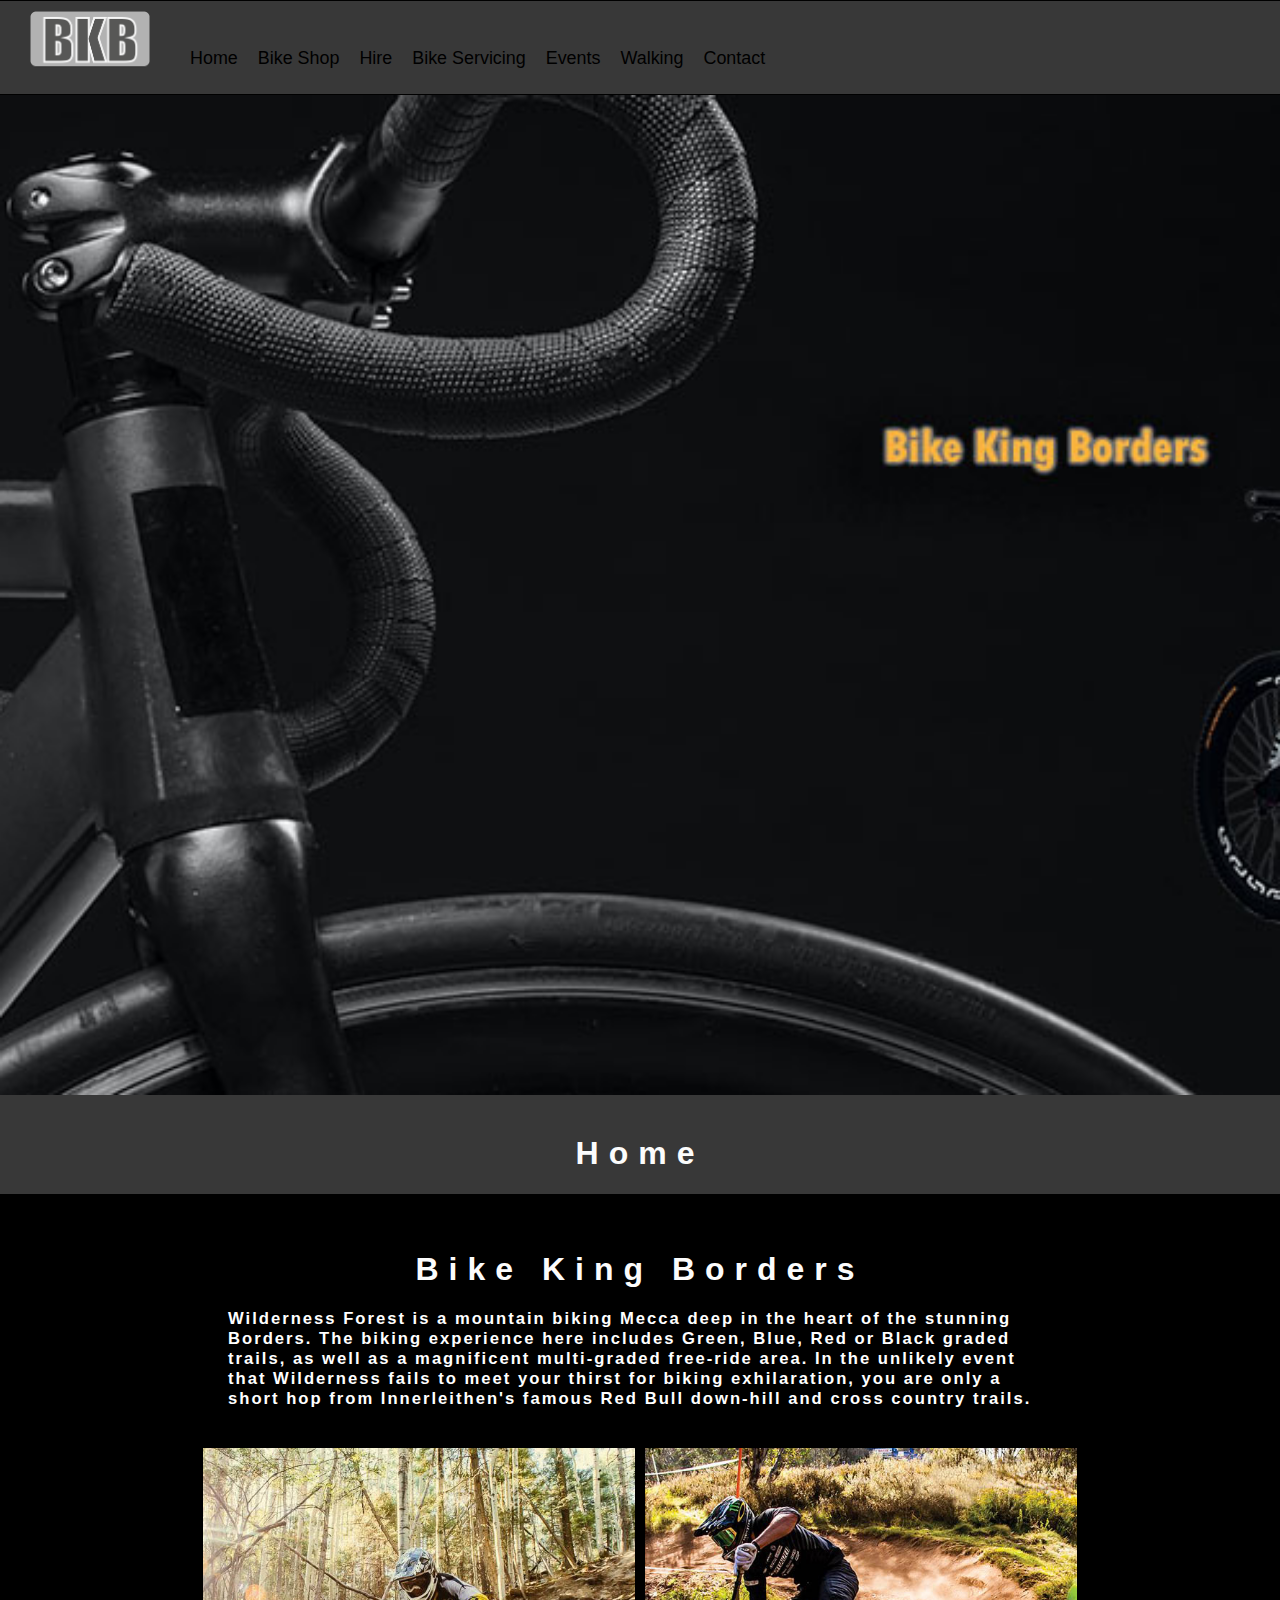
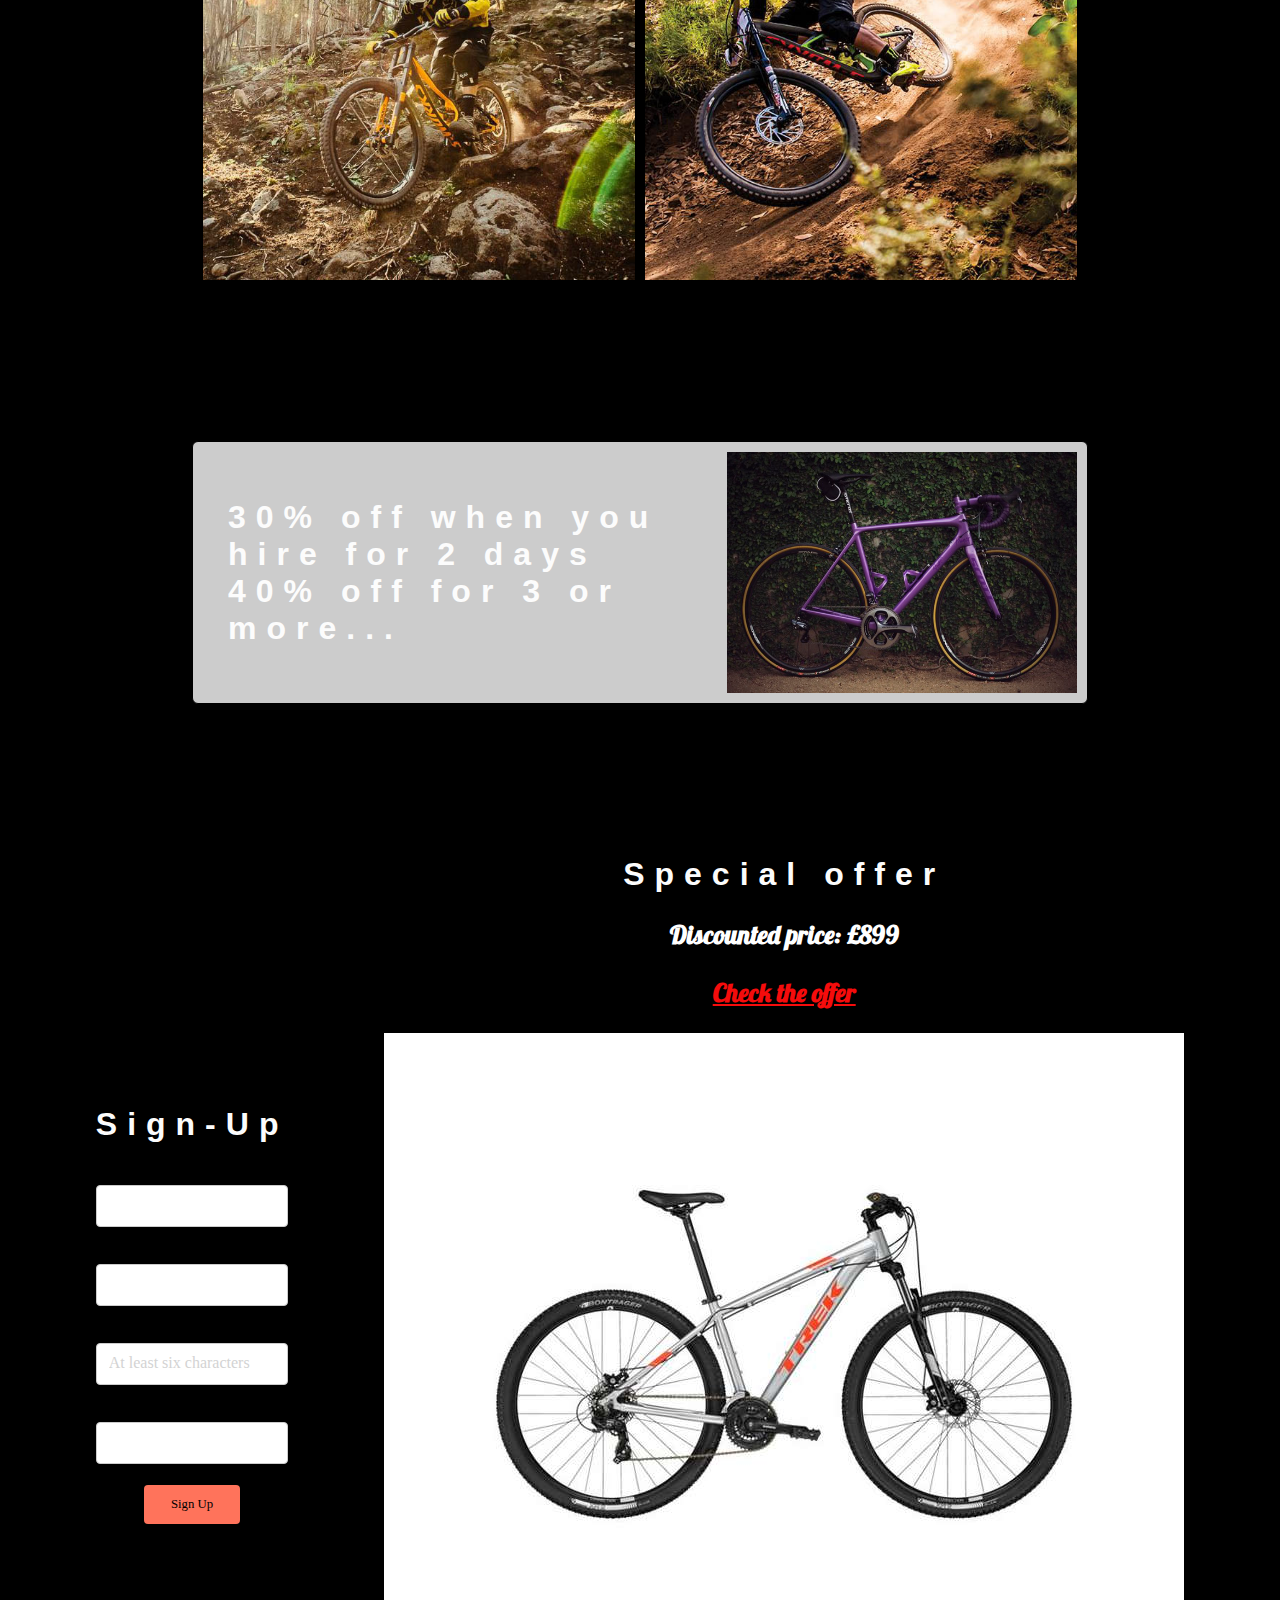
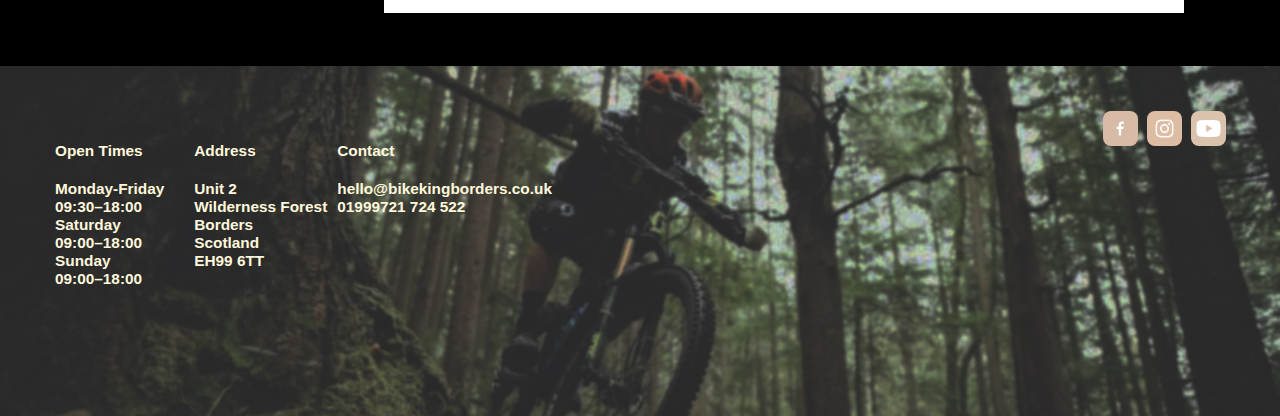
<file: index.html>
<!DOCTYPE html>
<html lang="en">
<head>
    <meta charset="UTF-8">
    <meta http-equiv="X-UA-Compatible" content="IE=edge">
    <meta name="viewport" content="width=device-width, initial-scale=1.0">
    <link href="https://fonts.googleapis.com/css2?family=Pushster&display=swap" rel="stylesheet">
    <title>Home Page</title>
    <meta name="author" content="Liviu Silaghi">
    <meta name="keywords" content="HTML, CSS, PHP">
    <meta name="description" content="bike king borders, bikes for hire, mountain bikes, road bikes, Child's Bikes">
    <link rel="stylesheet" href="styles.css">

</head>
    <main>
        <nav>
            <div class="bkbLogo">
                <img src="images/bkbNewLogo.png" id="bkblogo" alt="bkblogo" style = "max-width: 120px; max-height: 120px;margin-left: 30px;margin-right: 30px;">
            </div>
            <a href="index.html">Home</a> 
            <a href="bikeshop.html">Bike Shop</a>
            <a href="hire.html">Hire</a> 
            <a href="servicing.html">Bike Servicing</a>
            <a href="events.php">Events</a>
            <a href="walking.html">Walking</a>
            <a href="contact.html">Contact</a>
        </nav>

        <header>
            <div class="header">
                
            </div>
        </header>
            
                <h1>Home</h1>

        <section>
            <div class="trailsection">
                <div class="trailtext">
                    <h1>Bike King Borders</h1>
                    <h2>
                        Wilderness Forest is a mountain biking Mecca deep in the heart of the stunning Borders. The biking experience here includes Green,
                        Blue, Red or Black graded trails, as well as a magnificent multi-graded free-ride area. In the unlikely event that Wilderness fails to 
                        meet your thirst for biking exhilaration, you are only a short hop from Innerleithen's famous Red Bull down-hill and cross country trails. 
                    </h2>
                </div>

                <div class="trailimages">
                    <img src="images/trailimage1.jpg" id="trailimage1" alt="Riding in the forrest" style ="width: 50%;">
                    <img src="images/trailimage3.jpg" id="trailimage3" alt="Riding in the Forrest 2" style ="width: 50%;"> 
                </div>

            </div>
            <div class="newsletter">
                <div class="newsletterstext">
                    <h1>30% off when you hire for 2 days 40% off for 3 or more...</h1>
                </div>
                    <img src="images/bike8.jpg" id="bike8" alt="purple road bike">
            </div>
            <div class="offersection">
                    <div class="theform">
                        <form class="registerForm" action="mailto:ss.liviu@hotmail.com" method="post">
                            <h1>Sign-Up</h1>
                            <label for="text">Your name</label>
                            <input type="text" name="fn" id="name" class="formField">
                            <label for="email">Email </label>
                            <input type="text" name="email" id="email" class="formField" required>
                            <label for="password">Password </label>
                            <input type="text" name="email" id="password" placeholder="At least six characters" class="formField" required>
                            <label for="password">Re-enter password</label> 
                            <input type="text" name="password" id="repassword" class="formField" required>
                            <input type="submit" name="submit" id="text" value="Sign Up" class="formSubmit">
                        </form>
                    </div>
                    <div class="offer">
                        <h1>Special offer</h1>
                        <h3>Discounted price: £899</h3>
                        <div class="trip">
                            <h3><a href="bikeshop.html" target="_blank">Check the offer</a></h3>
                        </div>
                        <img src="images/adultbike5.jpg" alt="Silver Mountain Bike" id="adultbike2">
                    </div>
                
                
            </div>
        </section>
        <footer>
            <div class="info">
                <div class="open">
                    <div class="openDays">
                        <h4>Open Times</h4>
                        <h4>Monday-Friday<br>
                            09:30–18:00<br>
                            Saturday<br>
                            09:00–18:00<br>
                            Sunday<br>
                            09:00–18:00</h4>
                    </div>
                </div>
                <div class="address">
                    <div class="location">
                        <h4>Address</h4>
                        <h4>Unit 2 <br>
                            Wilderness Forest<br>
                            Borders<br>
                            Scotland<br>
                            EH99 6TT</h4>
                    </div>
                </div>
                <div class="contact">
                    <h4>Contact</h4>
                    <h4>hello@bikekingborders.co.uk<br>
                        01999721 724 522</h4>
                </div>
            </div>
            <div class="logos">
                <img src="images/FBicon.jfif" alt="Facebook" id="FB" style = "height: 35px;">
                <img src="images/INicon.jfif" alt="Instagram" id="IN" style = "height: 35px;">
                <img src="images/YTicon.jfif" alt="YouTube" id="YT" style = "height: 35px;">
            </div>
        </footer>
    </main>

</html>
</file>
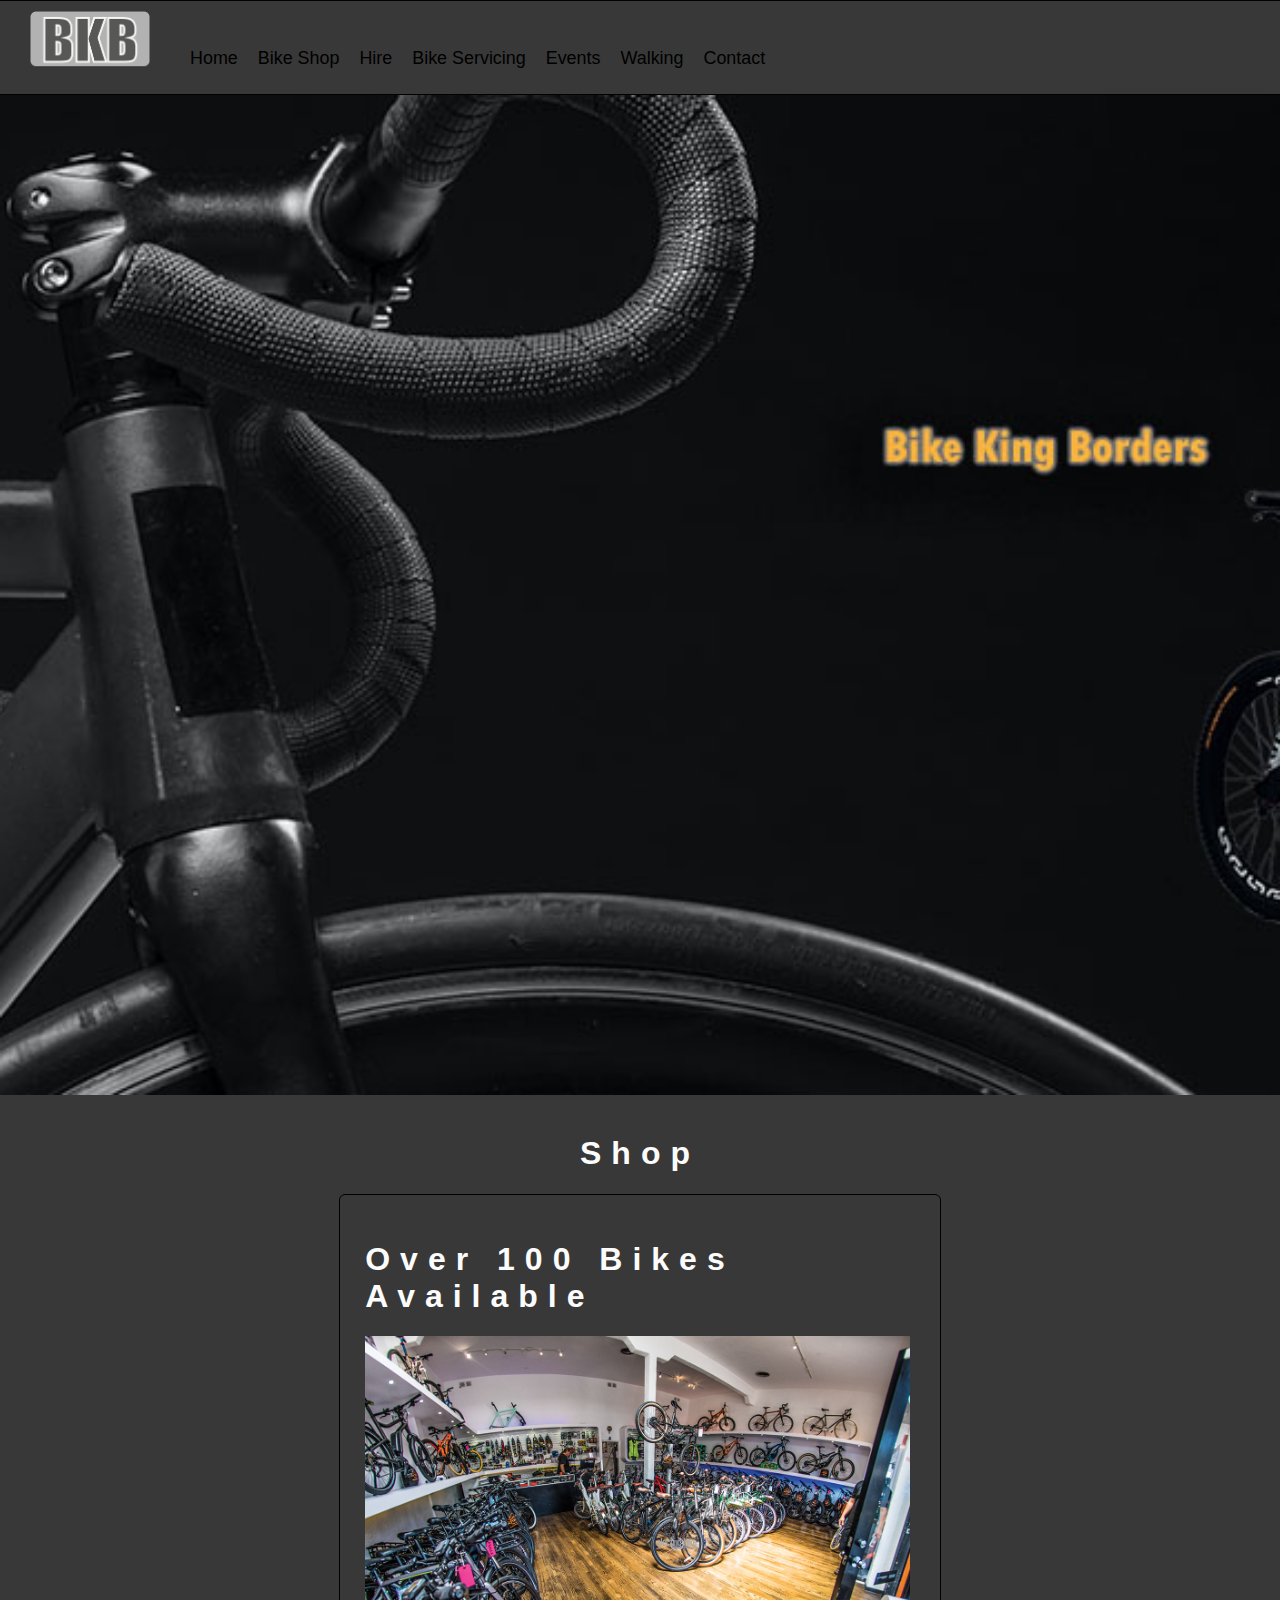
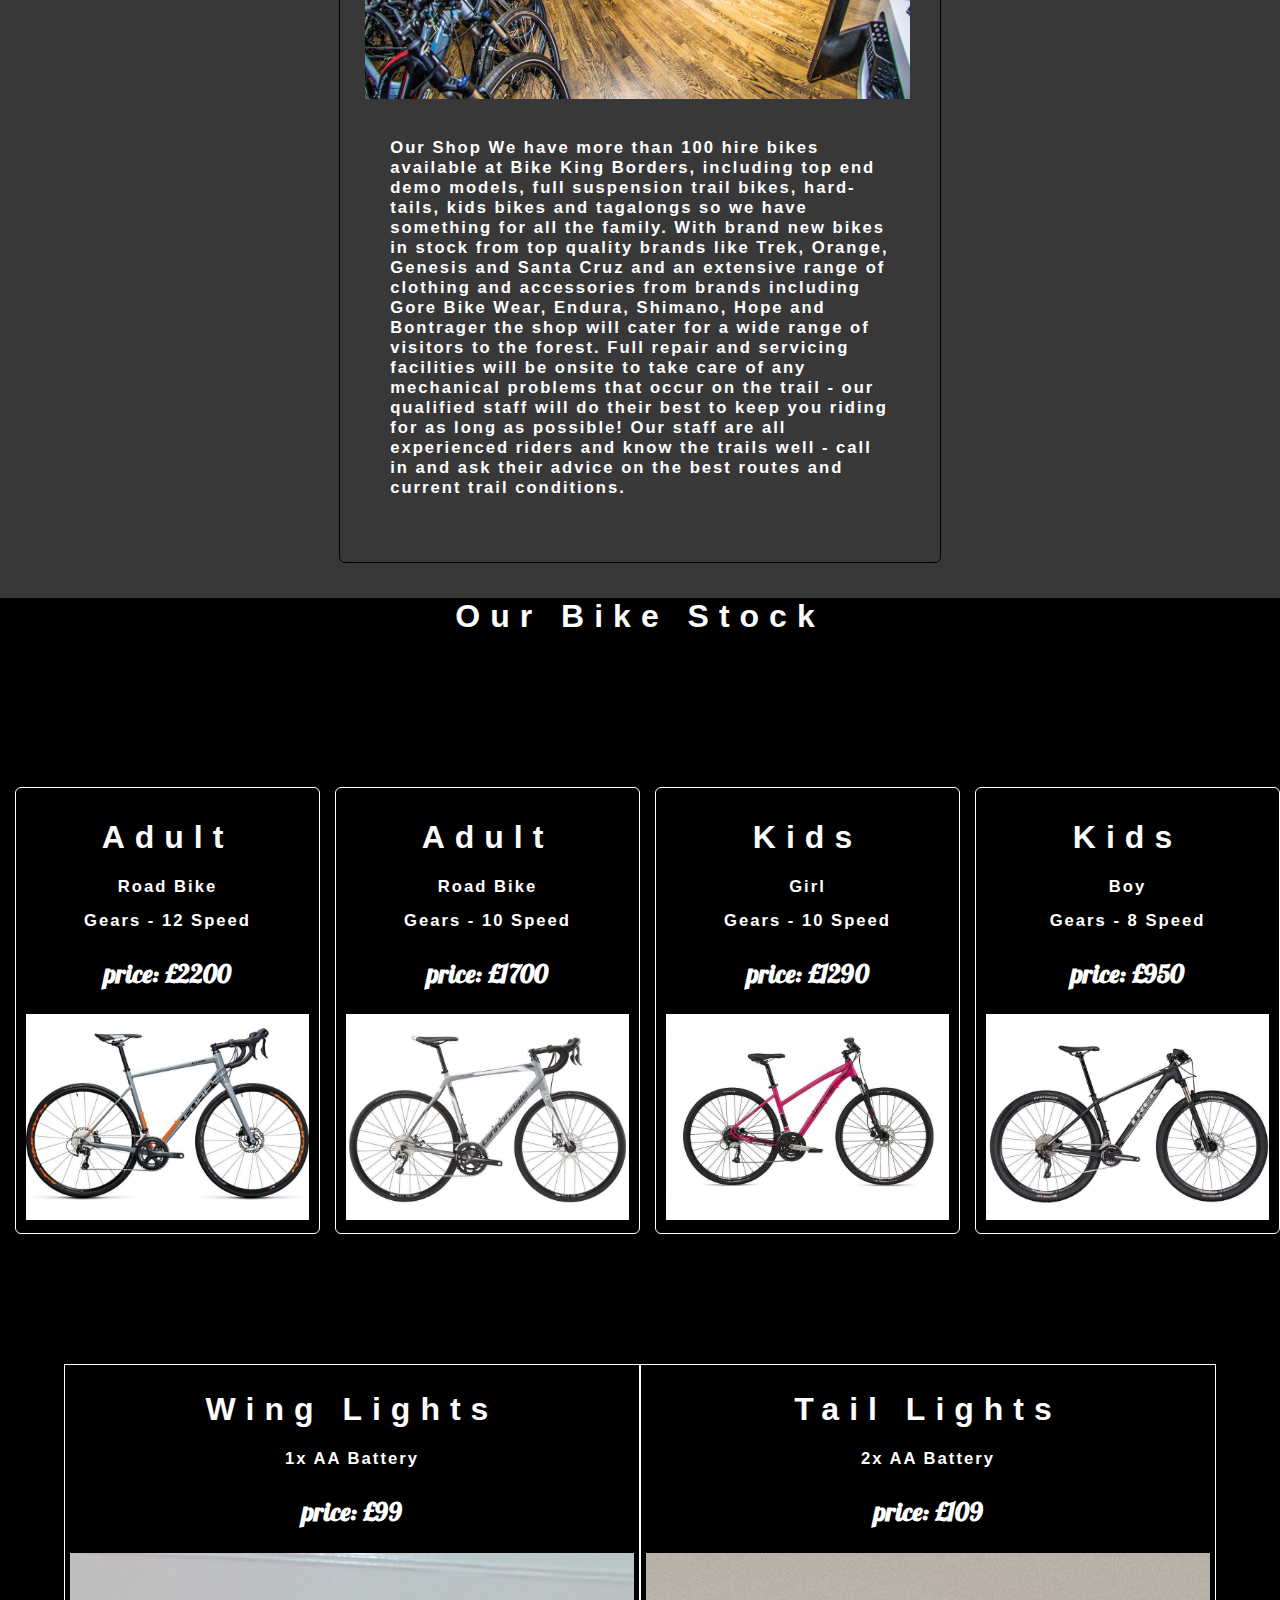
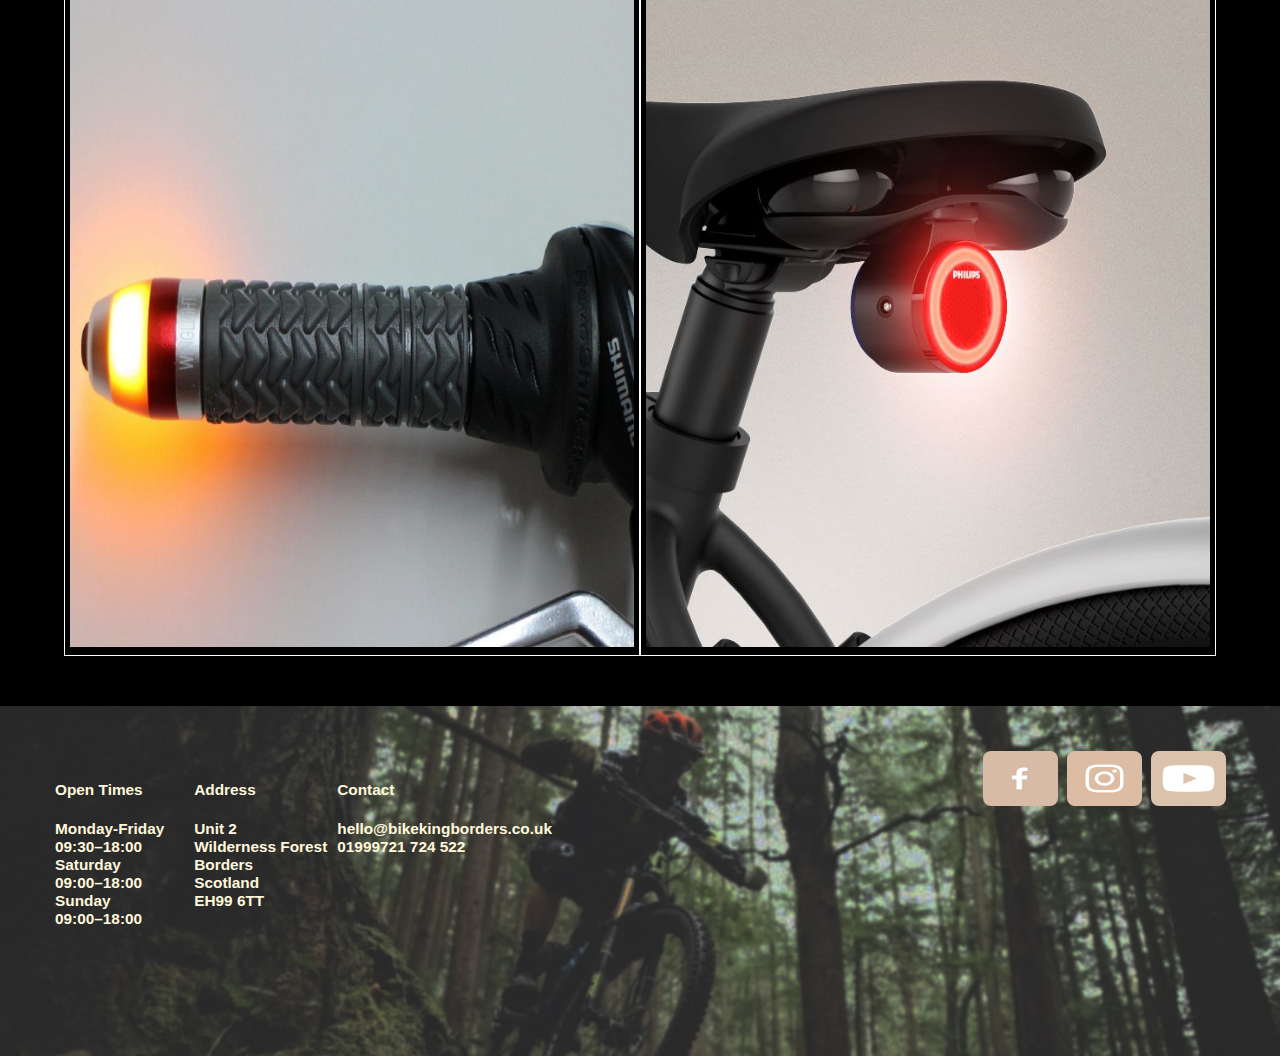
<file: bikeshop.html>
<!DOCTYPE html>
<html lang="en">
<head>
    <meta charset="UTF-8">
    <meta http-equiv="X-UA-Compatible" content="IE=edge">
    <meta name="viewport" content="width=device-width, initial-scale=1.0">
    <link href="https://fonts.googleapis.com/css2?family=Pushster&display=swap" rel="stylesheet">
    <title>Bike Shop</title>
    <meta name="author" content="Liviu Silaghi">
    <meta name="keywords" content="HTML, CSS, PHP">
    <meta name="description" content="bike king borders, bikes for sale, mountain bikes, road bikes, Child's Bikes, bikes stock, prices">
    <link rel="stylesheet" href="styles.css">
</head>
    <main>
        <nav>
            <div class="bkbLogo">
                <img src="images/bkbNewLogo.png" id="bkblogo" alt="bkblogo" style = "max-width: 120px; max-height: 120px;margin-left: 30px;margin-right: 30px;">
            </div>
            <a href="index.html">Home</a> 
            <a href="bikeshop.html">Bike Shop</a>
            <a href="hire.html">Hire</a> 
            <a href="servicing.html">Bike Servicing</a>
            <a href="events.php">Events</a>
            <a href="walking.html">Walking</a>
            <a href="contact.html">Contact</a>
        </nav>

        <header>
            <div class="header">
            
            </div>
        </header>
        <h1>Shop</h1>
        <div class="shopsection">
            <h1>Over 100 Bikes Available</h1>
            <div class="bikeshop">
                <img src="images/bikeshop.jpg" id="trailimage1" alt="BikeShop" style = "width: 100%;">
            </div>
            <div class="trailtext">
                <h2>
                    Our Shop
                    We have more than 100 hire bikes available at Bike King Borders, including top end demo models, full suspension trail bikes, hard-tails, kids bikes and tagalongs so we have something for all the family.
                    With brand new bikes in stock from top quality brands like Trek, Orange, Genesis and Santa Cruz and an extensive range of clothing and accessories from brands including Gore Bike Wear, Endura, Shimano, Hope and Bontrager the shop will cater for a wide range of visitors to the forest.
                    Full repair and servicing facilities will be onsite to take care of any mechanical problems that occur on the trail - our qualified staff will do their best to keep you riding for as long as possible!
                    Our staff are all experienced riders and know the trails well - call in and ask their advice on the best routes and current trail conditions.
                </h2>
            </div>
        </div>
        <section>
            <h1>Our Bike Stock</h1>
            <div class="bottomsection1">
                <div class="mid">
                    <h1>Adult</h1>
                    <h2>Road Bike</h2>
                    <h2>Gears - 12 Speed</h2>
                    <h3>price: £2200</h3>
                    <img src="images/adultbike2.jpg" alt="Silver Road Bike" id="adultbike1">
                </div>
                <div class="mid">
                    <h1>Adult</h1>
                    <h2>Road Bike</h2>
                    <h2>Gears - 10 Speed</h2>
                    <h3>price: £1700</h3>
                    <img src="images/adultbike1.jpg" alt="Silver Road Bike2" id="adultbike2">
                </div>
                <div class="mid">
                    <h1>Kids</h1>
                    <h2>Girl</h2>
                    <h2>Gears - 10 Speed</h2>
                    <h3>price: £1290</h3>
                    <img src="images/adultbike3.jpg" alt="Rose Bike" id="adultbike3">
                </div>
                <div class="mid">
                    <h1>Kids</h1>
                    <h2>Boy</h2>
                    <h2>Gears - 8 Speed</h2>
                    <h3>price: £950</h3>
                    <img src="images/adultbike4.jpg" alt="Black Mountain Bike" id="adultbike4">
                </div>
            </div>
            <div class="bottomsection2">
                <div class="accessorie1">
                    <h1>Wing Lights</h1>
                    <h2>1x AA Battery</h2>
                    <h3>price: £99</h3>
                    <img src="images/Accesories/BicycleWingLightsIPPINKAC.jpg" alt="Wing Light" id="accessorie1">
                </div>
                <div class="accessorie2">
                    <h1>Tail Lights</h1>
                    <h2>2x AA Battery</h2>
                    <h3>price: £109</h3>
                    <img src="images/Accesories/VanMoofElectricBikes3&X3.jfif" alt="Tail Light" id="accessorie2">
                </div>
            </div>
        </section>
        <footer>
            <div class="info">
                <div class="open">
                    <div class="openDays">
                        <h4>Open Times</h4>
                        <h4>Monday-Friday<br>
                            09:30–18:00<br>
                            Saturday<br>
                            09:00–18:00<br>
                            Sunday<br>
                            09:00–18:00</h4>
                    </div>
                </div>
                <div class="address">
                    <div class="location">
                        <h4>Address</h4>
                        <h4>Unit 2 <br>
                            Wilderness Forest<br>
                            Borders<br>
                            Scotland<br>
                            EH99 6TT</h4>
                    </div>
                </div>
                <div class="contact">
                    <h4>Contact</h4>
                    <h4>hello@bikekingborders.co.uk<br>
                        01999721 724 522</h4>
                </div>
            </div>
            <div class="logos">
                <img src="images/FBicon.jfif" alt="Facebook" id="FB" style = "width: 75px; height: 55px;">
                <img src="images/INicon.jfif" alt="Instagram" id="IN" style = "width: 75px; height: 55px;">
                <img src="images/YTicon.jfif" alt="YouTube" id="YT" style = "width: 75px; height: 55px;">
            </div>
        </footer>
    </main>
</html>
</file>
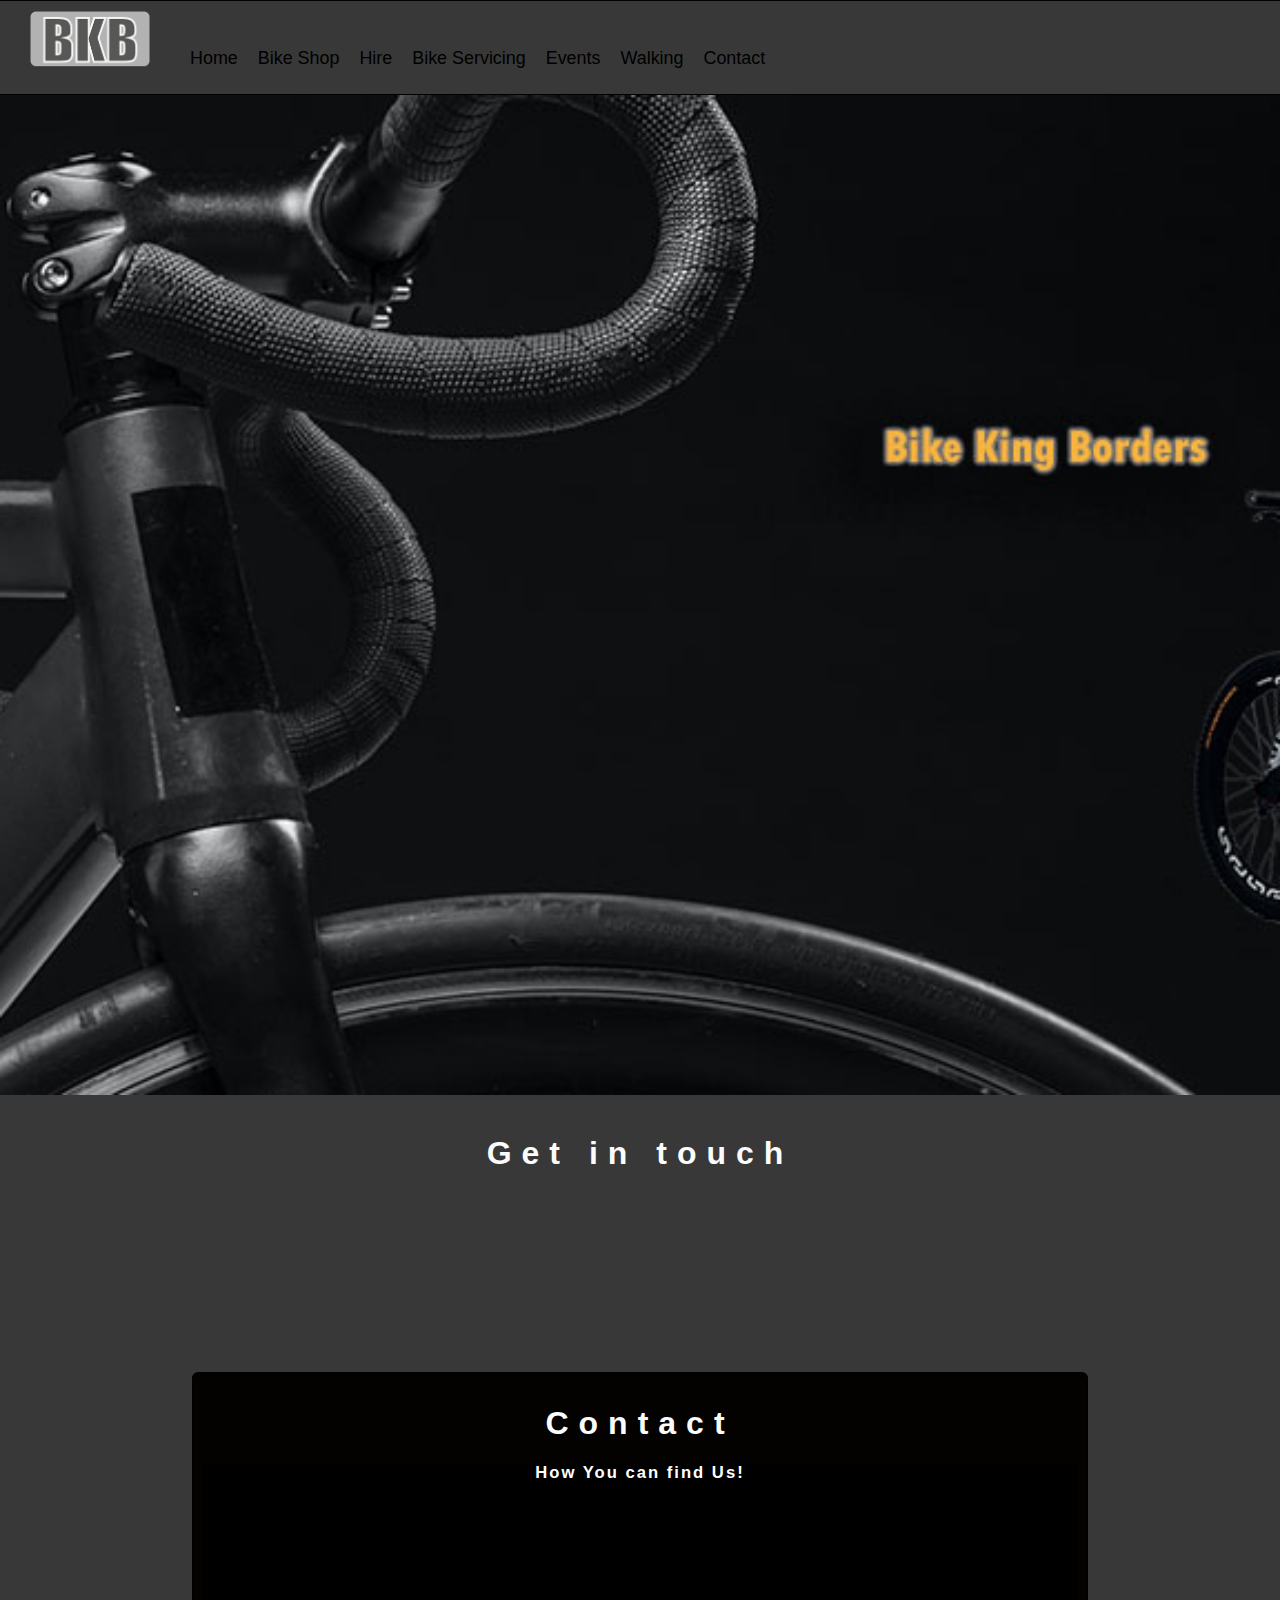
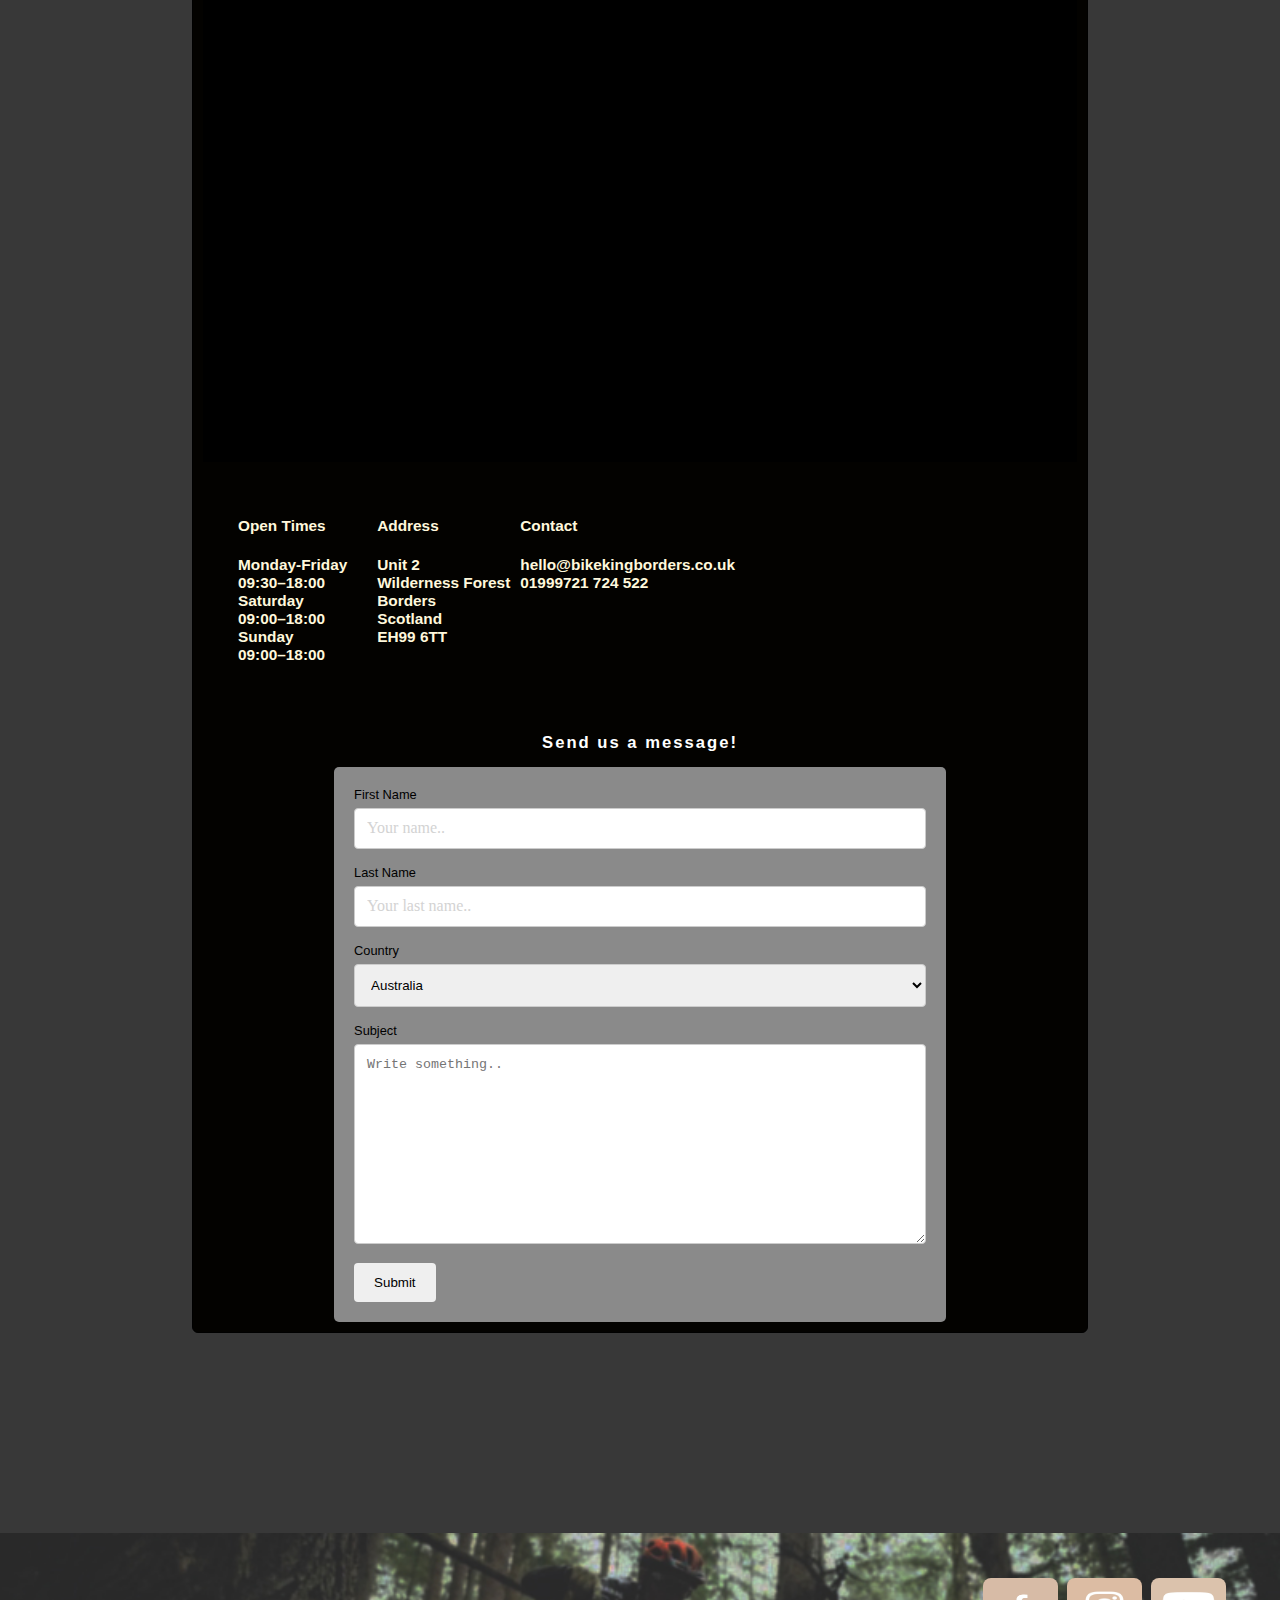
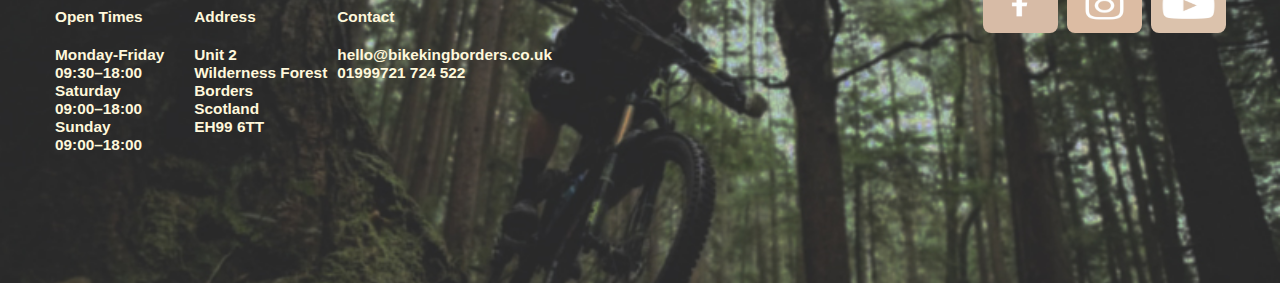
<file: contact.html>
<!DOCTYPE html>
<html lang="en">
    <head>
        <meta charset="UTF-8">
        <meta http-equiv="X-UA-Compatible" content="IE=edge">
        <meta name="viewport" content="width=device-width, initial-scale=1.0">

        <link href="https://fonts.googleapis.com/css2?family=Pushster&display=swap" rel="stylesheet">
        <title>Contact</title>
        <meta name="author" content="Liviu Silaghi">
        <meta name="keywords" content="HTML, CSS, PHP">
        <meta name="description" content="bike king borders, Contact us, find us, address, phone, opening times ">
        <link rel="stylesheet" href="styles.css">
    </head>
    <main>

        <nav>
            <div class="bkbLogo">
                <img src="images/bkbNewLogo.png" id="bkblogo" alt="bkblogo" style = "max-width: 120px; max-height: 120px;margin-left: 30px;margin-right: 30px;">
            </div>
            <a href="index.html">Home</a> 
            <a href="bikeshop.html">Bike Shop</a>
            <a href="hire.html">Hire</a> 
            <a href="servicing.html">Bike Servicing</a>
            <a href="events.php">Events</a>
            <a href="walking.html">Walking</a>
            <a href="contact.html">Contact</a>
        </nav>

        <header>
            <div class="header">
            
            </div>
        </header>
        <h1>Get in touch</h1>
        <div class="contactpage">
            <h1>Contact</h1>
                <section id="map">
                    <h2>How You can find Us!</h2>
                    <iframe src="https://www.google.com/maps/embed?pb=!1m18!1m12!1m3!1d34329.71755440492!2d-4.256876989392573!3d57.467991447869665!2m3!1f0!2f0!3f0!3m2!1i1024!2i768!4f13.1!3m3!1m2!1s0x488f715b2d17de2b%3A0x624309d12e3ec43d!2sInverness!5e0!3m2!1shu!2suk!4v1612182492943!5m2!1shu!2suk"
                            width="760" height="515" style="border:0;" allowfullscreen="" aria-hidden="false" tabindex="0"></iframe>
                </section>
            <div class="trailtext">
                    <div class="info">
                        <div class="open">
                            <div class="openDays">
                                <h4>Open Times</h4>
                                <h4>Monday-Friday<br>
                                    09:30–18:00<br>
                                    Saturday<br>
                                    09:00–18:00<br>
                                    Sunday<br>
                                    09:00–18:00</h4>
                            </div>
                        </div>
                        <div class="address">
                            <div class="location">
                                <h4>Address</h4>
                                <h4>Unit 2 <br>
                                    Wilderness Forest<br>
                                    Borders<br>
                                    Scotland<br>
                                    EH99 6TT</h4>
                            </div>
                        </div>
                        <div class="contact">
                            <h4>Contact</h4>
                            <h4>hello@bikekingborders.co.uk<br>
                                01999721 724 522</h4>
                        </div>
                    </div>
            </div>
            <h2>Send us a message!</h2>
<div class="container">
    <form action="mailto:ss.liviu@hotmail.com" method="post">
        <label for="fname">First Name</label>
        <input type="text" id="fname" name="firstname" placeholder="Your name..">
        <label for="lname">Last Name</label>
        <input type="text" id="lname" name="lastname" placeholder="Your last name..">
        <label for="country">Country</label>
        <select id="country" name="country">
        <option value="australia">Australia</option>
        <option value="canada">Canada</option>
        <option value="usa">USA</option>
        <option value="uk">UK</option>
        </select>
        <label for="subject">Subject</label>
        <textarea id="subject" name="subject" placeholder="Write something.." style="height:200px"></textarea>
        <input type="submit" value="Submit">
    </form>
</div>
        </div>
        <footer>
            <div class="info">
                <div class="open">
                    <div class="openDays">
                        <h4>Open Times</h4>
                        <h4>Monday-Friday<br>
                            09:30–18:00<br>
                            Saturday<br>
                            09:00–18:00<br>
                            Sunday<br>
                            09:00–18:00</h4>
                    </div>
                </div>
                <div class="address">
                    <div class="location">
                        <h4>Address</h4>
                        <h4>Unit 2 <br>
                            Wilderness Forest<br>
                            Borders<br>
                            Scotland<br>
                            EH99 6TT</h4>
                    </div>
                </div>
                <div class="contact">
                    <h4>Contact</h4>
                    <h4>hello@bikekingborders.co.uk<br>
                        01999721 724 522</h4>
                </div>
            </div>
            <div class="logos">
                <img src="images/FBicon.jfif" alt="Facebook" id="FB" style = "width: 75px; height: 55px;">
                <img src="images/INicon.jfif" alt="Instagram" id="IN" style = "width: 75px; height: 55px;">
                <img src="images/YTicon.jfif" alt="YouTube" id="YT" style = "width: 75px; height: 55px;">
            </div>
        </footer>
    </main>
</html>
</file>
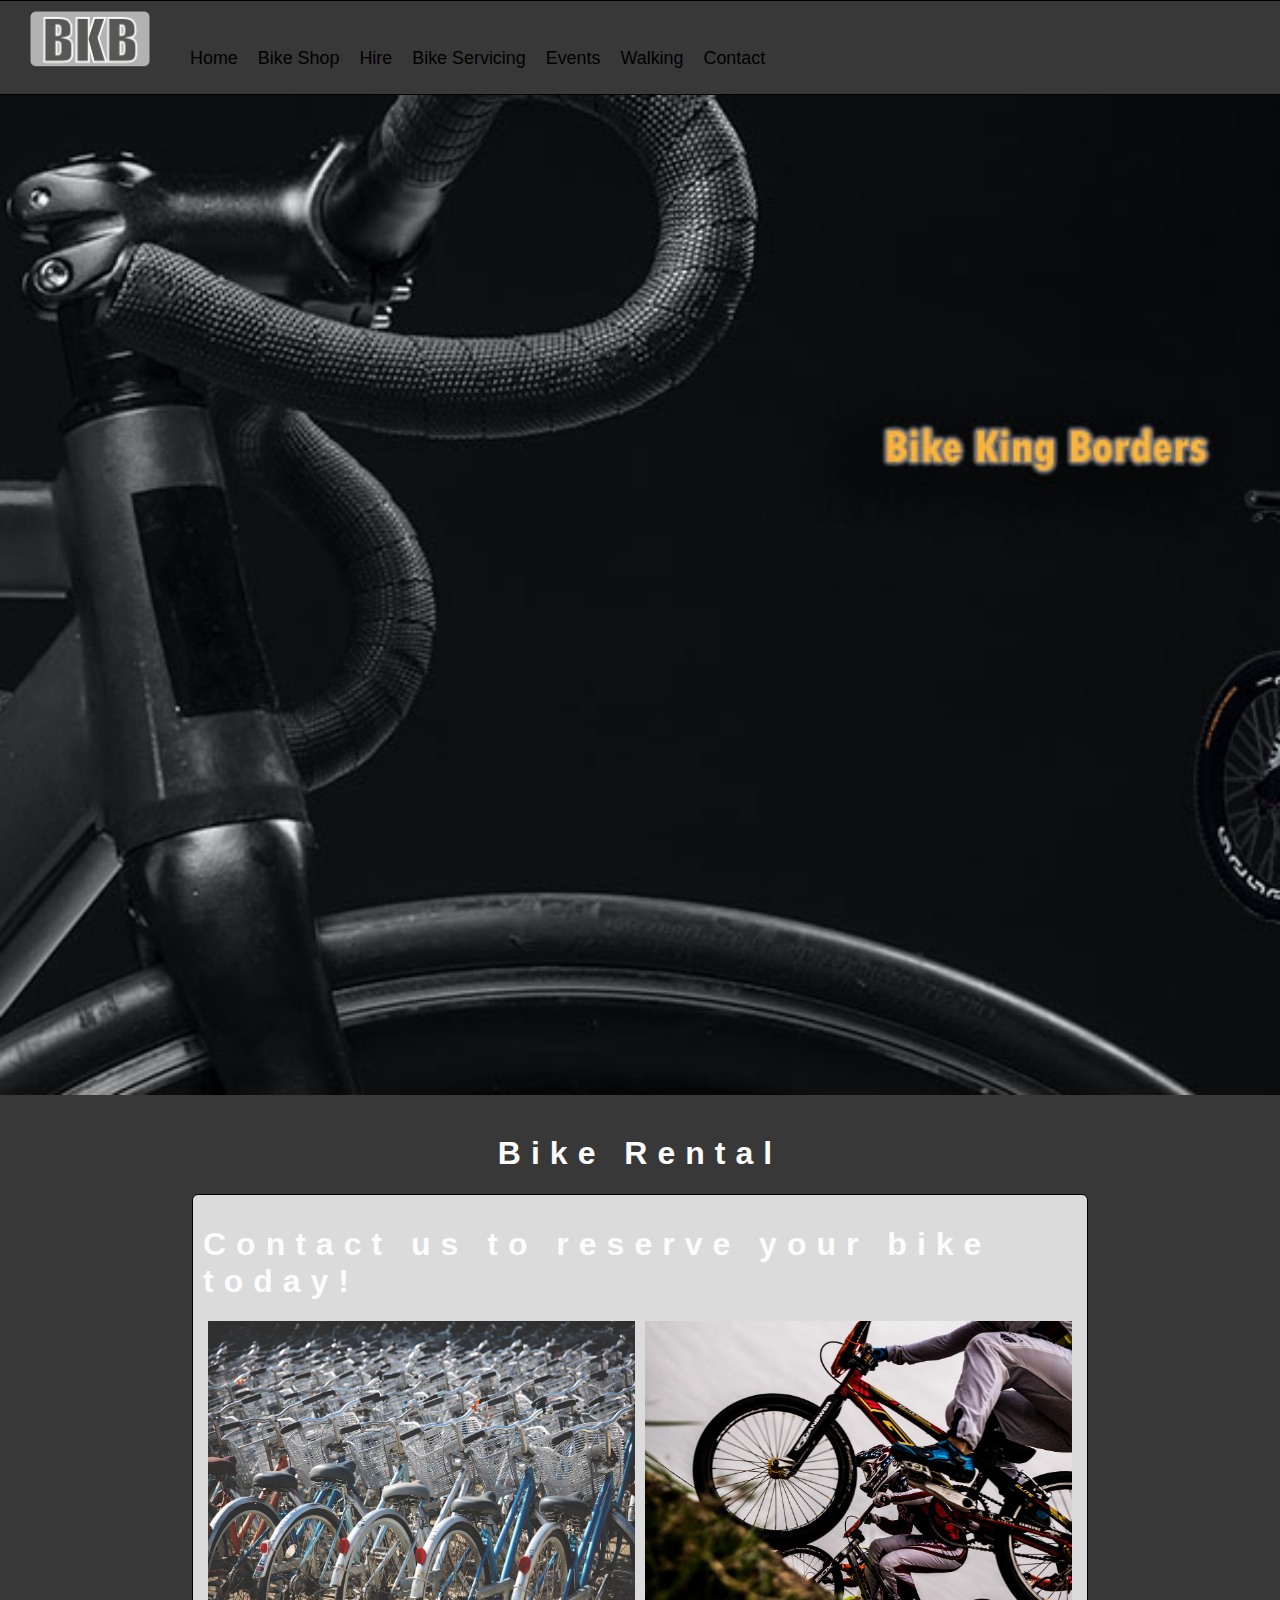
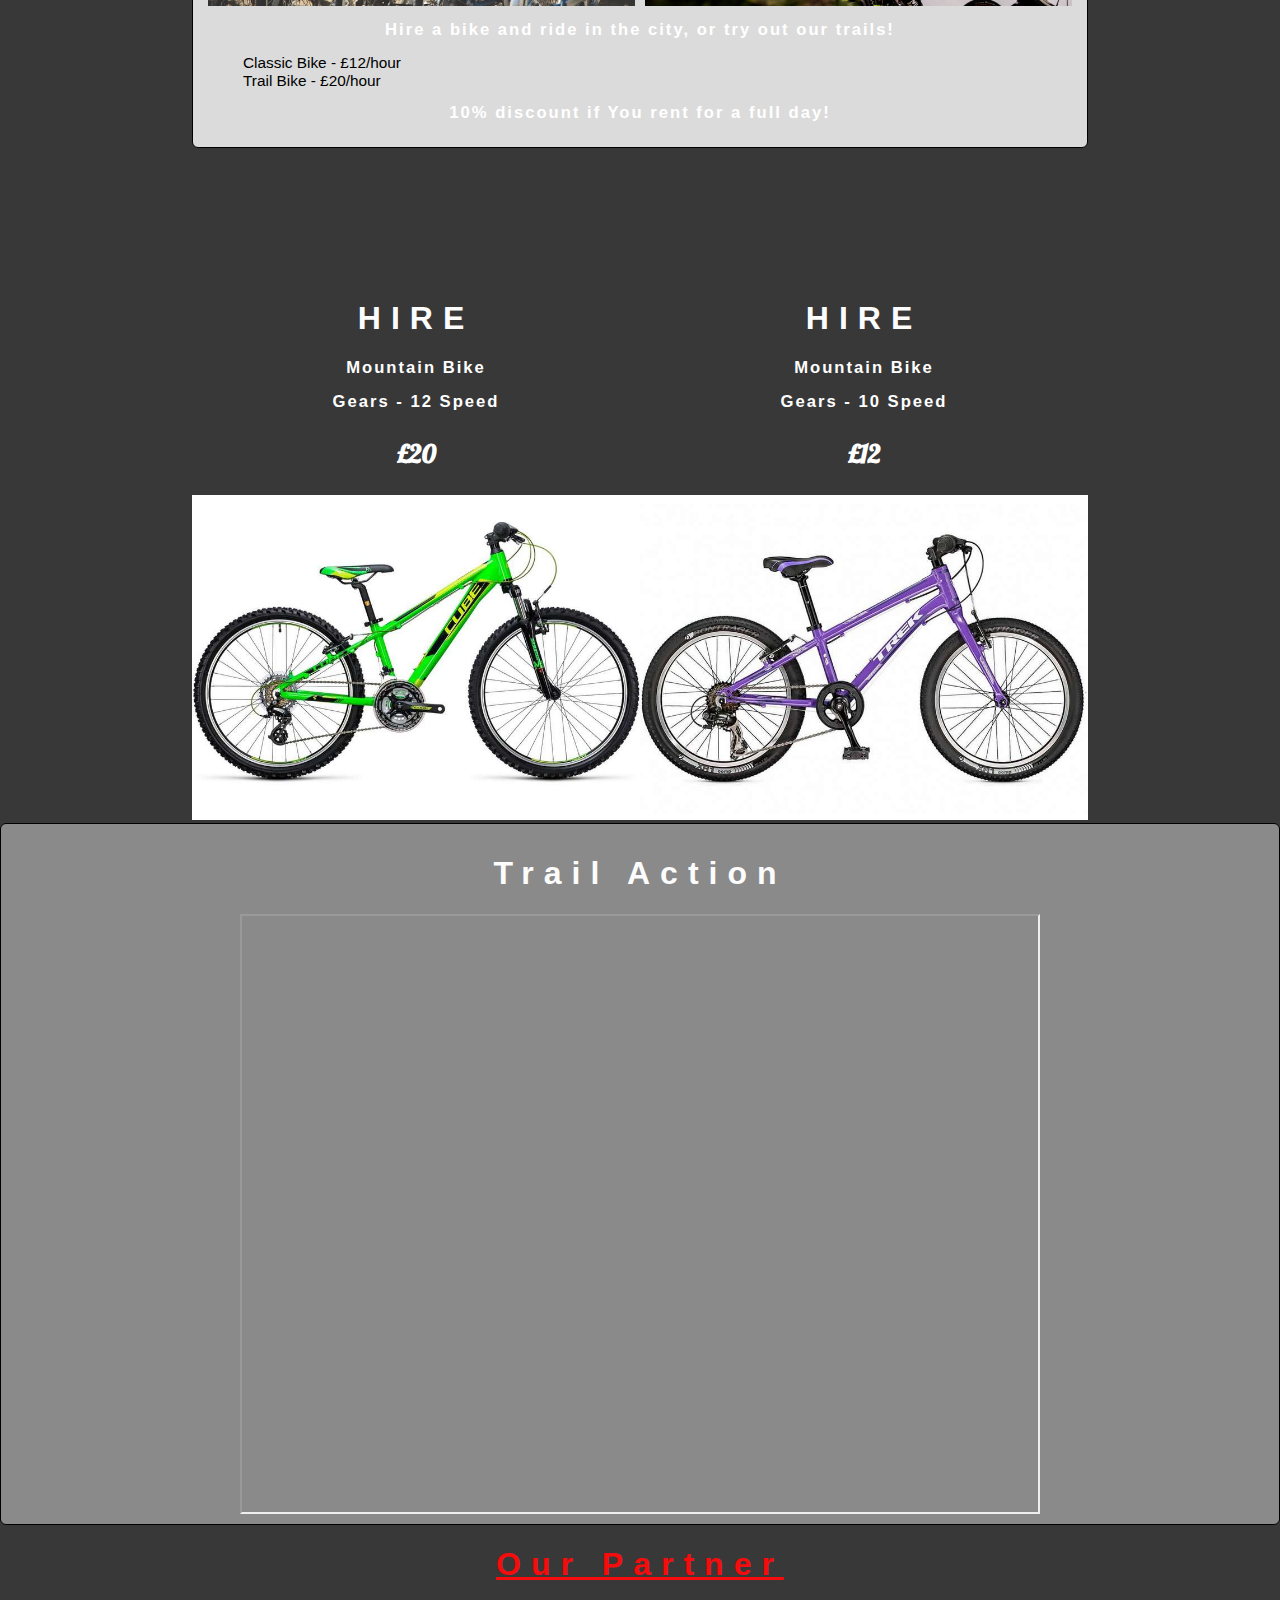
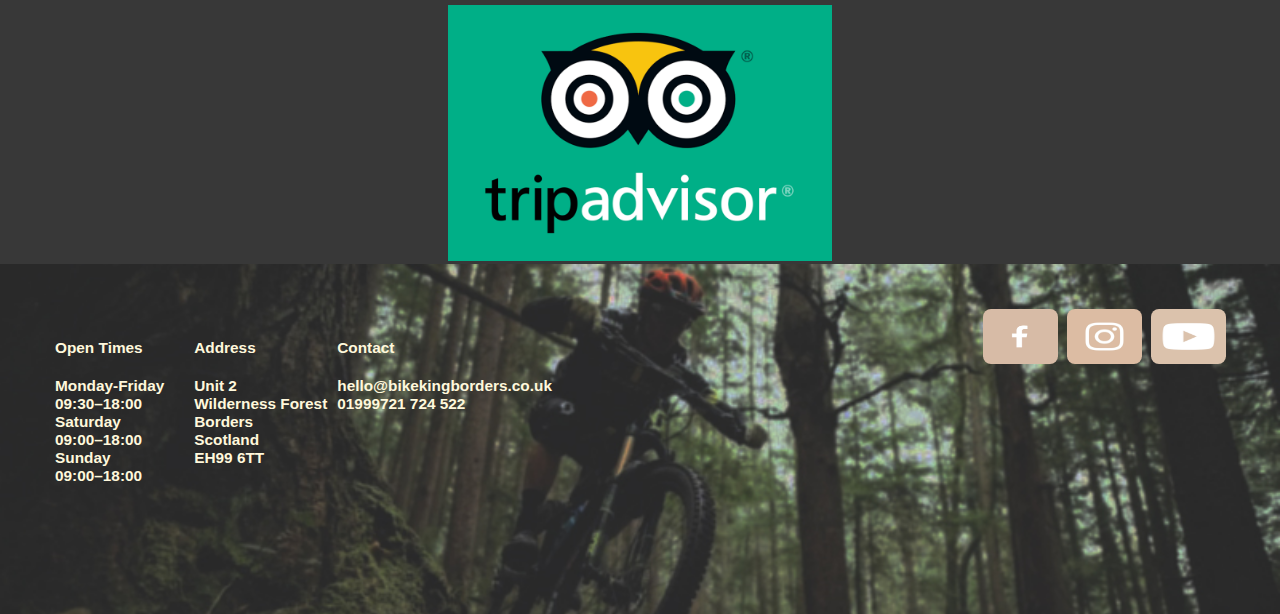
<file: hire.html>
<!DOCTYPE html>
<html lang="en">
<head>
    <meta charset="UTF-8">
    <meta http-equiv="X-UA-Compatible" content="IE=edge">
    <meta name="viewport" content="width=device-width, initial-scale=1.0">

    <link href="https://fonts.googleapis.com/css2?family=Pushster&display=swap" rel="stylesheet">
    <title>Bike Rental</title>
    <meta name="author" content="Liviu Silaghi">
    <meta name="keywords" content="HTML, CSS, PHP">
    <meta name="description" content="bike king borders, bikes for hire, rental prices, road bikes, Child's Bikes, Mountain bikes for rent, Scotland">
    <link rel="stylesheet" href="styles.css">
</head>
    <main>

        <nav>
            <div class="bkbLogo">
                <img src="images/bkbNewLogo.png" id="bkblogo" alt="bkblogo" style = "max-width: 120px; max-height: 120px;margin-left: 30px;margin-right: 30px;">
            </div>
            <a href="index.html">Home</a> 
            <a href="bikeshop.html">Bike Shop</a>
            <a href="hire.html">Hire</a> 
            <a href="servicing.html">Bike Servicing</a>
            <a href="events.php">Events</a>
            <a href="walking.html">Walking</a>
            <a href="contact.html">Contact</a>
        </nav>


        <header>
            <div class="header">
            
            </div>
        </header>

        <h1>Bike Rental</h1>
                <div class="hiresection">
                    <h1>Contact us to reserve your bike today!</h1>
                    <div class="hireimages">
                        <img src="images/bicycles-1246597_1280.jpg" id="hireimage1" alt="Many Bikes" style="width: 50%;">
                        <img src="images/bicycle-riding-1082281_1280.jpg" id="hireimage2" alt="cyclists" style="width: 50%;" > 
                    </div>
                    <h2>Hire a bike and ride in the city, or try out our trails!</h2>
                    <ul class="hiretext">
                        <li>Classic Bike - £12/hour</li>
                        <li>Trail Bike - £20/hour</li>
                    </ul>
                    <h2>10% discount if You rent for a full day!</h2>
                </div>
            <div class="midsection">
                <div class="right">
                    <h1>HIRE</h1>
                    <h2>Mountain Bike</h2>
                    <h2>Gears - 12 Speed</h2>
                    <h3>£20</h3>
                    <img src="images/kidsbike1.jpg" alt="green bike" id="adultbike1">
                </div>
                <div class="right">
                    <h1>HIRE</h1>
                    <h2>Mountain Bike</h2>
                    <h2>Gears - 10 Speed</h2>
                    <h3>£12</h3>
                    <img src="images/kidsbike2.jpg" alt="purple bike" id="adultbike2">
                </div>
            </div>
            <div class="bottomsection">
                <div class="video">
                    <h1>Trail Action</h1>
                    <iframe width="800" height="600" src="https://www.youtube.com/embed/lo9EPMqsOnw" title="YouTube video player" allow="accelerometer; autoplay; clipboard-write; encrypted-media; gyroscope; picture-in-picture" allowfullscreen></iframe>
                </div>
                <div class="tripAdv">
                    <h1><a href="https://www.tripadvisor.co.uk/" target="_blank">Our Partner</a></h1>
                    <img src="images/tripAdvisor.webp" alt="TripAdvisor" id="tripAdvisor">
                </div>
            </div>
            
        <footer>
            <div class="info">
                <div class="open">
                    <div class="openDays">
                        <h4>Open Times</h4>
                        <h4>Monday-Friday<br>
                            09:30–18:00<br>
                            Saturday<br>
                            09:00–18:00<br>
                            Sunday<br>
                            09:00–18:00</h4>
                    </div>
                </div>
                <div class="address">
                    <div class="location">
                        <h4>Address</h4>
                        <h4>Unit 2 <br>
                            Wilderness Forest<br>
                            Borders<br>
                            Scotland<br>
                            EH99 6TT</h4>
                    </div>
                </div>
                <div class="contact">
                    <h4>Contact</h4>
                    <h4>hello@bikekingborders.co.uk<br>
                        01999721 724 522</h4>
                </div>
            </div>
            <div class="logos">
                <img src="images/FBicon.jfif" alt="Facebook" id="FB" style = "width: 75px; height: 55px;">
                <img src="images/INicon.jfif" alt="Instagram" id="IN" style = "width: 75px; height: 55px;">
                <img src="images/YTicon.jfif" alt="YouTube" id="YT" style = "width: 75px; height: 55px;">
            </div>
        </footer>
    </main>
</html>
</file>
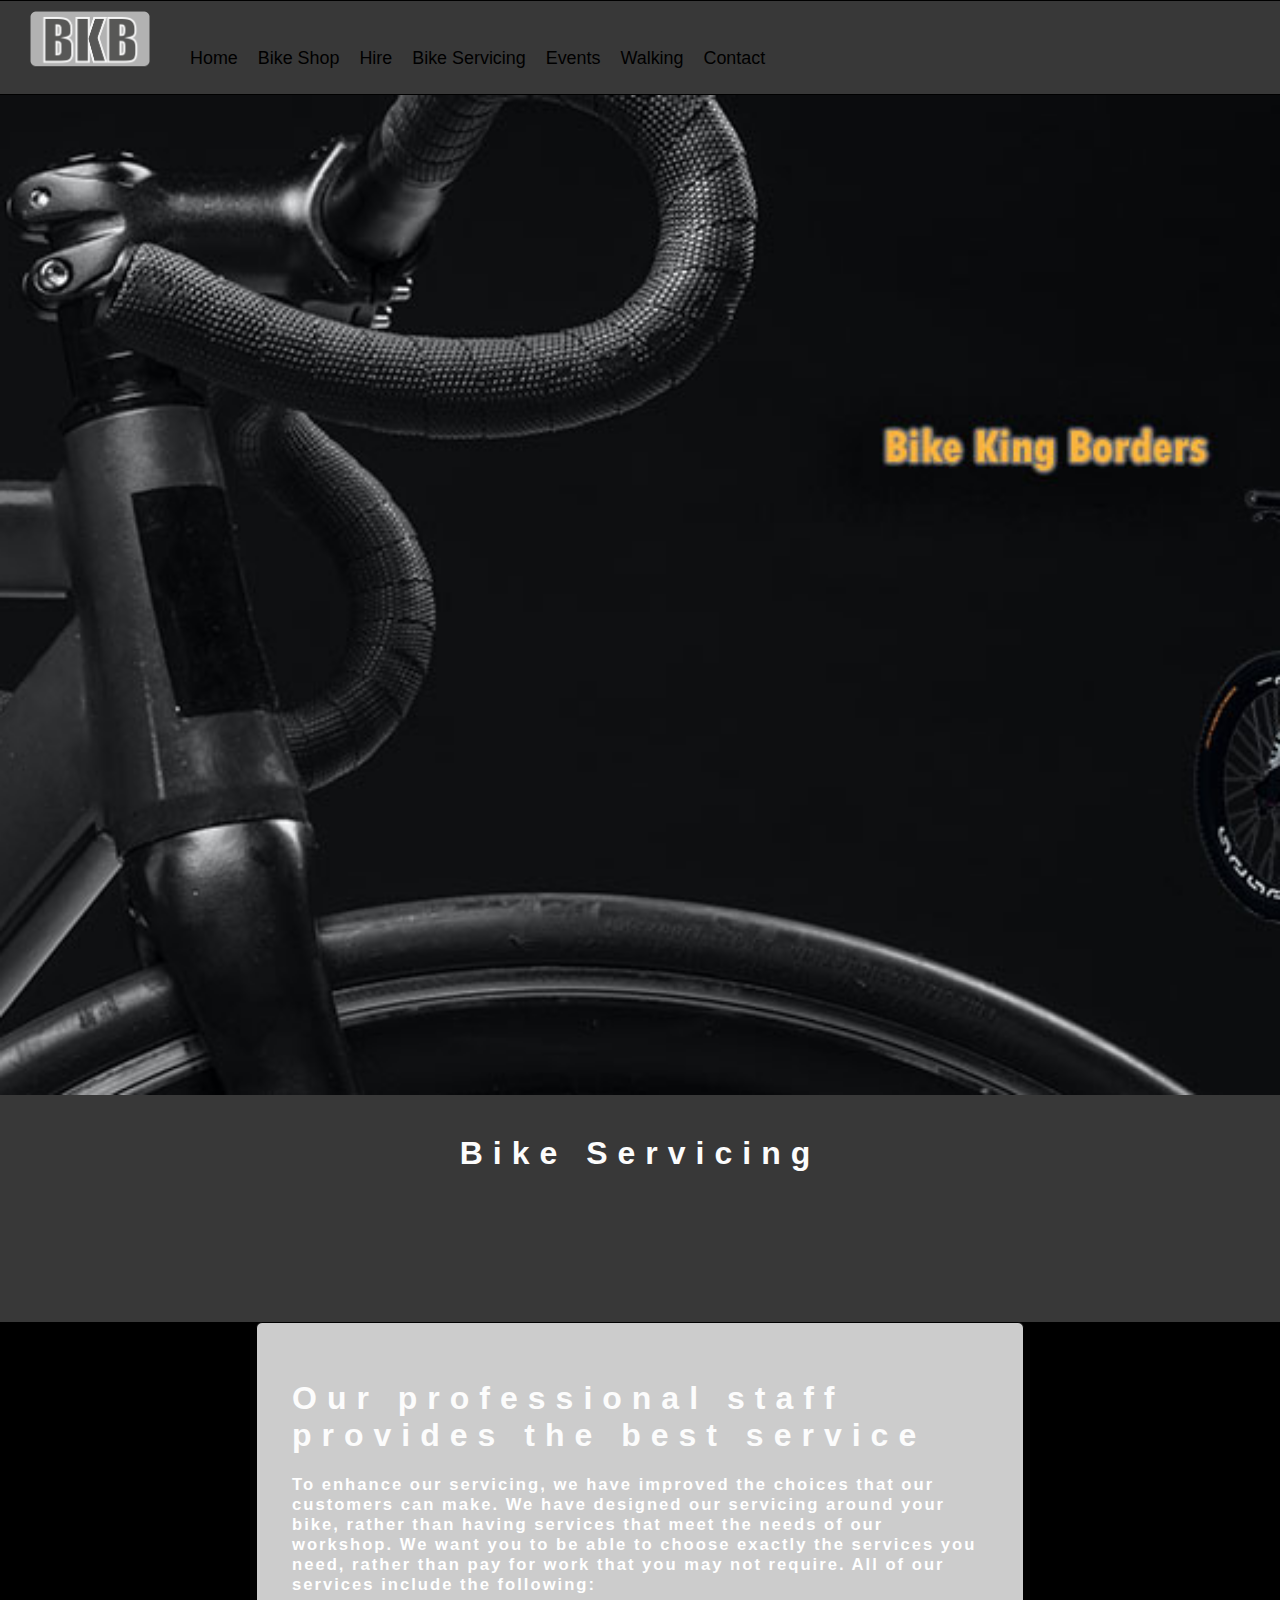
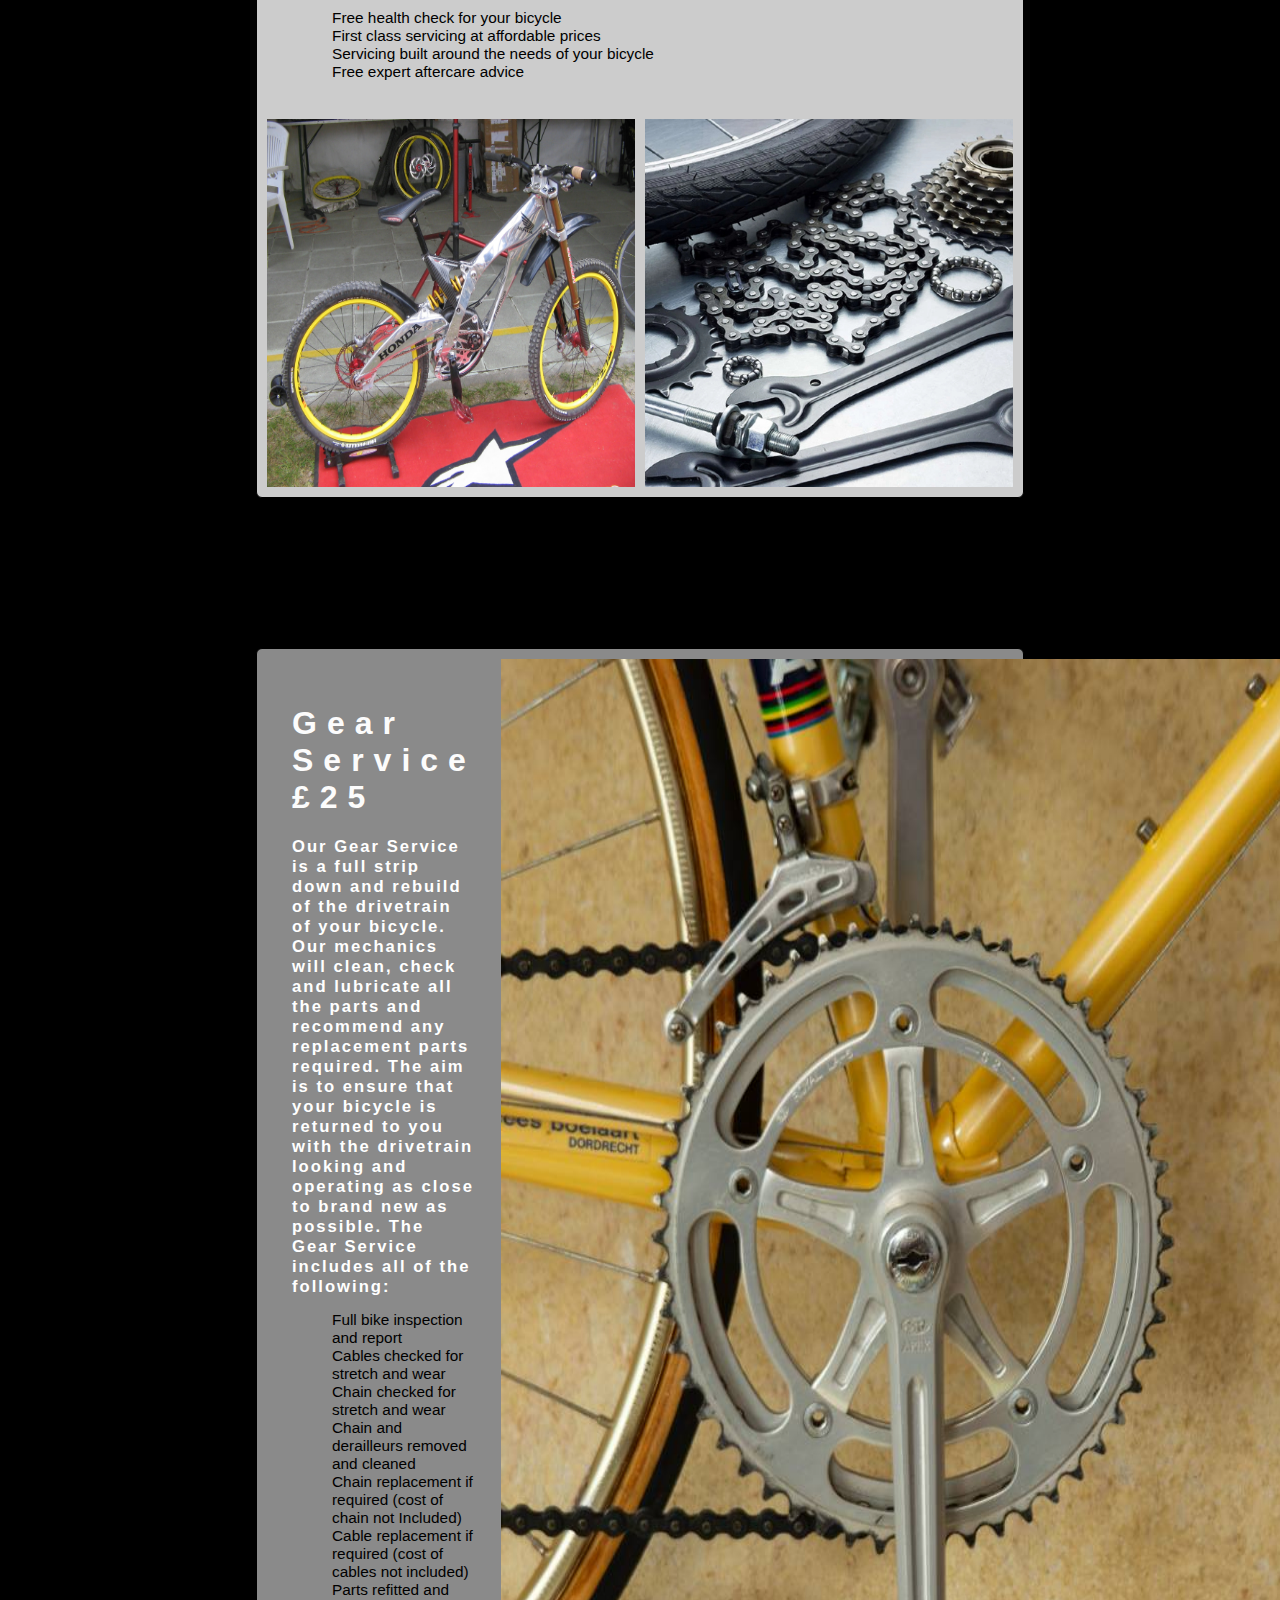
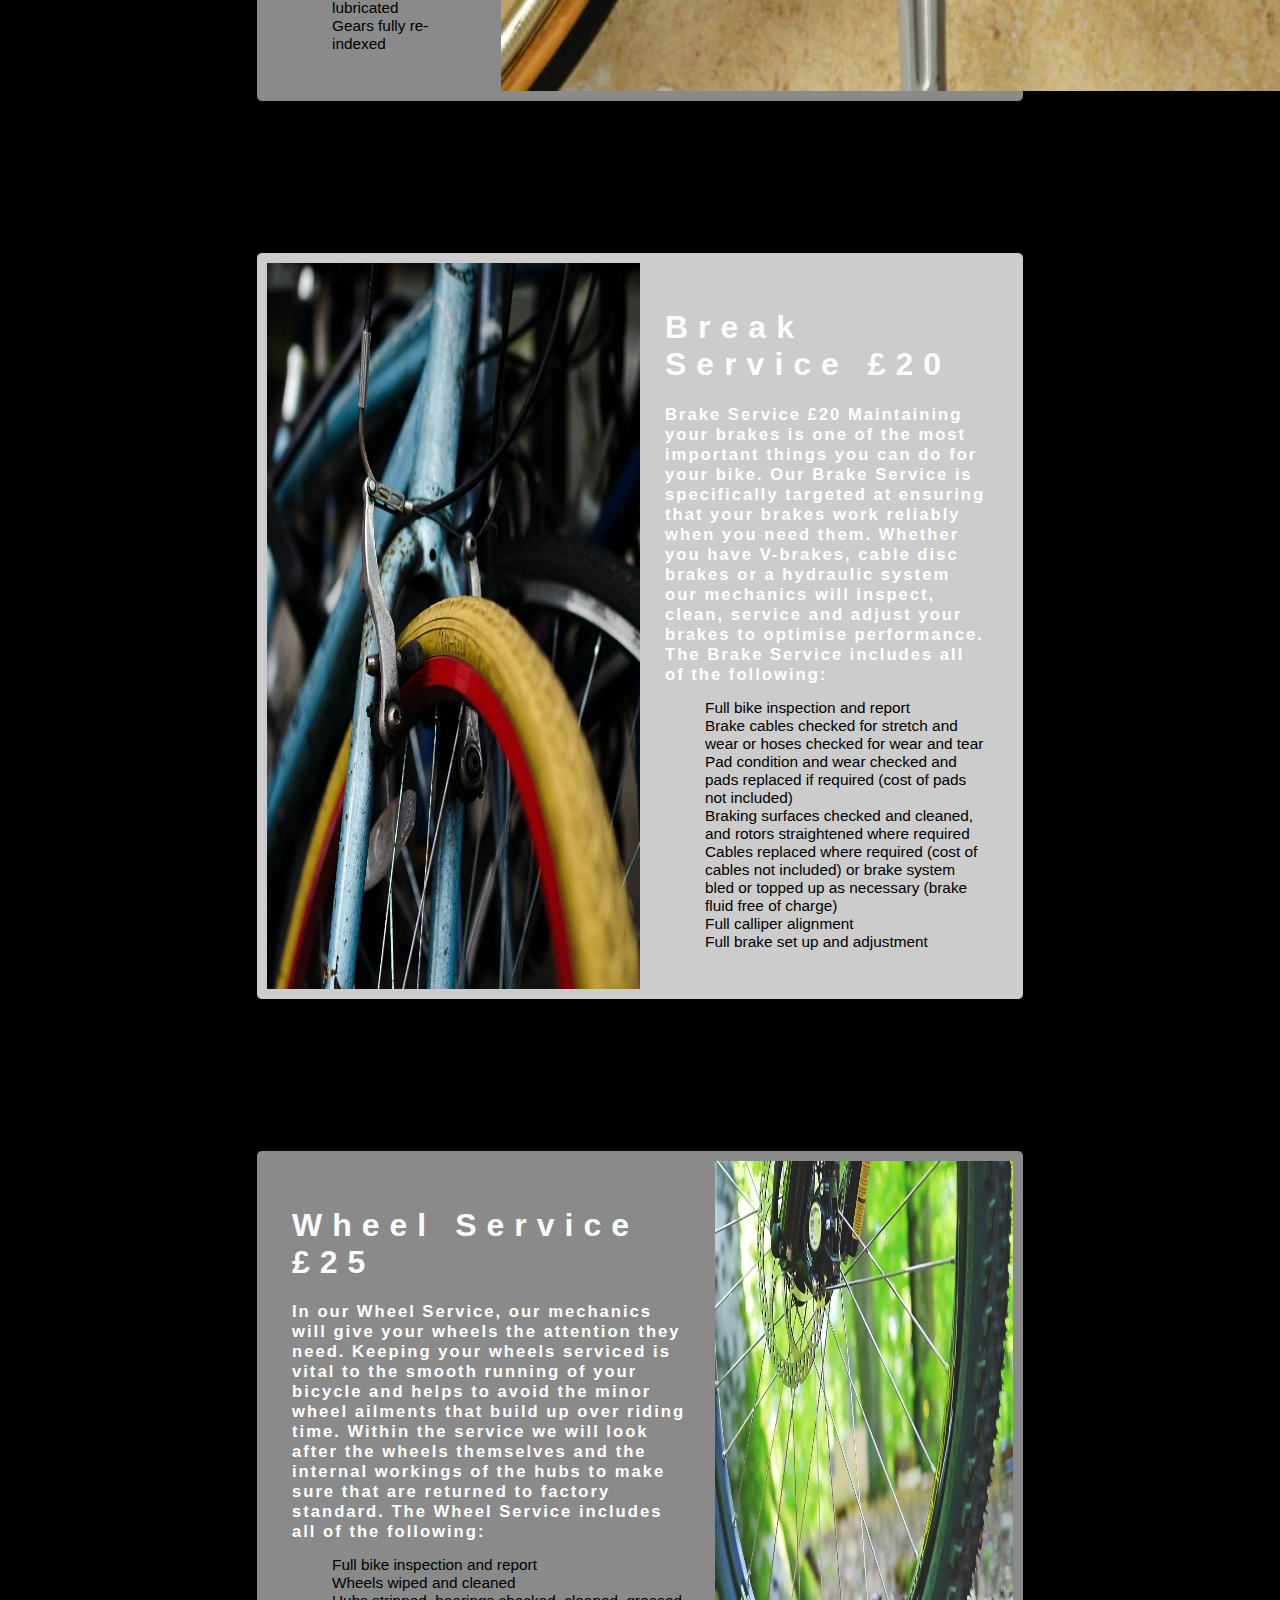
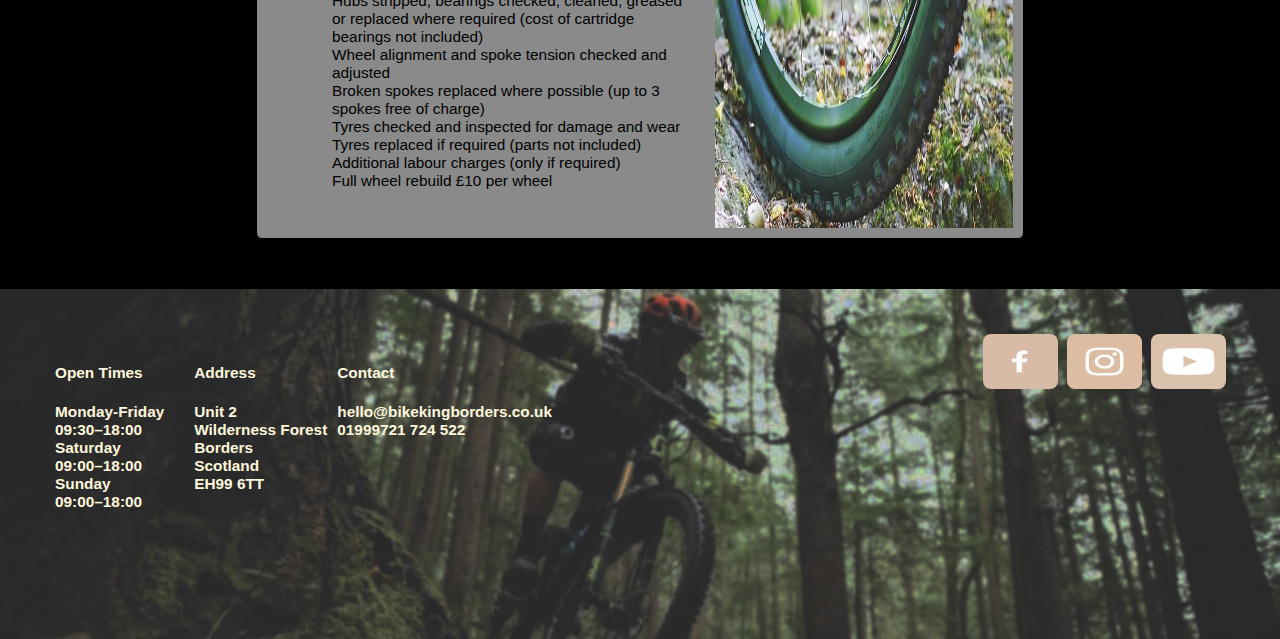
<file: servicing.html>
<!DOCTYPE html>
<html lang="en">
<head>
    <meta charset="UTF-8">
    <meta http-equiv="X-UA-Compatible" content="IE=edge">
    <meta name="viewport" content="width=device-width, initial-scale=1.0">
    <link href="https://fonts.googleapis.com/css2?family=Pushster&display=swap" rel="stylesheet">
    <title>Bike Servicing</title>
    <meta name="author" content="Liviu Silaghi">
    <meta name="keywords" content="HTML, CSS, PHP">
    <meta name="description" content="bike king borders, Bikes servicing, servicing prices, gear servicing, breaks servicing, wheels servicing">
    <link rel="stylesheet" href="styles.css">
</head>
    <main>

        <nav>
            <div class="bkbLogo">
                <img src="images/bkbNewLogo.png" id="bkblogo" alt="bkblogo" style = "max-width: 120px; max-height: 120px;margin-left: 30px;margin-right: 30px;">
            </div>
            <a href="index.html">Home</a> 
            <a href="bikeshop.html">Bike Shop</a>
            <a href="hire.html">Hire</a> 
            <a href="servicing.html">Bike Servicing</a>
            <a href="events.php">Events</a>
            <a href="walking.html">Walking</a>
            <a href="contact.html">Contact</a>
        </nav>

        <header>
            <div class="header">
            
            </div>
        </header>
        <h1>Bike Servicing</h1>
        <section>
            <div class="bikeservicing">
                <div class="bikeservicingtext">
                    <h1>Our professional staff provides the best service</h1>
                    <h2>
                        To enhance our servicing, we have improved the choices that our customers can make. We have designed our servicing around your bike, rather than having services that meet the needs of our workshop. We want you to be able to choose exactly the services you need, rather than pay for work that you may not require. All of our services include the following:
                    </h2>
                    <ul>
                        <li>Free health check for your bicycle</li>
                        <li>First class servicing at affordable prices</li>
                        <li>Servicing built around the needs of your bicycle</li>
                        <li>Free expert aftercare advice</li>
                    </ul>
                </div>
                <div class="bikeservicingimages">
                    <img src="images/bike2.jpg" id="trailimage1" alt="Bike service" style="width: 50%;">
                    <img src="images/servicing.jpg" id="trailimage3" alt="service image" style="width: 50%;">
                </div>
            </div>
            <div class="gearservice">
                <div class="gearservicetext">
                    <h1>Gear Service £25</h1>
                    <h2>
                        Our Gear Service is a full strip down and rebuild of the drivetrain of your bicycle. Our mechanics will clean, 
                        check and lubricate all the parts and recommend any replacement parts required. The aim is to ensure that your bicycle is returned to 
                        you with the drivetrain looking and operating as close to brand new as possible. The Gear Service includes all of the following:
                    </h2>
                    <ul>
                        <li>Full bike inspection and report</li>
                        <li>Cables checked for stretch and wear</li>
                        <li>Chain checked for stretch and wear</li>
                        <li>Chain and derailleurs removed and cleaned</li>
                        <li>Chain replacement if required (cost of chain not Included)</li>
                        <li>Cable replacement if required (cost of cables not included)</li>
                        <li>Parts refitted and lubricated</li>
                        <li>Gears fully re-indexed</li>
                    </ul>
                </div>
                    <img src="images/gearservice.jpg" id="bike6" alt="gear service">
            </div>
            <div class="breakservice">
                <img src="images/breakservice.jpg" id="bike7" alt="break service">
                <div class="breakservicetext">
                    <h1>Break Service £20</h1>
                    <h2>
                        Brake Service £20
                        Maintaining your brakes is one of the most important things you can do for your bike. Our Brake Service is specifically 
                        targeted at ensuring that your brakes work reliably when you need them. Whether you have V-brakes, cable disc brakes or a hydraulic 
                        system our mechanics will inspect, clean, service and adjust your brakes to optimise performance. The Brake Service includes all of the following:
                    </h2>
                    <ul>
                        <li>Full bike inspection and report</li>
                        <li>Brake cables checked for stretch and wear or hoses checked for wear and tear</li>
                        <li>Pad condition and wear checked and pads replaced if required (cost of pads not included)</li>
                        <li>Braking surfaces checked and cleaned, and rotors straightened where required</li>
                        <li>Cables replaced where required (cost of cables not included) or brake system bled or topped up as necessary (brake fluid free of charge)</li>
                        <li>Full calliper alignment</li>
                        <li>Full brake set up and adjustment</li>
                    </ul>
                </div>
            </div>
            <div class="wheelservice">
                <div class="wheelservicetext">
                    <h1>Wheel Service £25</h1>
                    <h2>
                        In our Wheel Service, our mechanics will give your wheels the attention they need. Keeping your wheels serviced is vital to the smooth 
                        running of your bicycle and helps to avoid the minor wheel ailments that build up over riding time. Within the service we will look after the wheels 
                        themselves and the internal workings of the hubs to make sure that are returned to factory standard. The Wheel Service includes all of the following:
                    </h2>
                    <ul>
                        <li>Full bike inspection and report</li>
                        <li>Wheels wiped and cleaned</li>
                        <li>Hubs stripped, bearings checked, cleaned, greased or replaced where required (cost of cartridge bearings not included)</li>
                        <li>Wheel alignment and spoke tension checked and adjusted</li>
                        <li>Broken spokes replaced where possible (up to 3 spokes free of charge)</li>
                        <li>Tyres checked and inspected for damage and wear</li>
                        <li>Tyres replaced if required (parts not included)</li>
                        <li>Additional labour charges (only if required)</li>
                        <li>Full wheel rebuild £10 per wheel</li>
                    </ul>
                </div>
                    <img src="images/wheelservice.jpg" id="bike9" alt="wheel service">
            </div>
        </section>
        <footer>
            <div class="info">
                <div class="open">
                    <div class="openDays">
                        <h4>Open Times</h4>
                        <h4>Monday-Friday<br>
                            09:30–18:00<br>
                            Saturday<br>
                            09:00–18:00<br>
                            Sunday<br>
                            09:00–18:00</h4>
                    </div>
                </div>
                <div class="address">
                    <div class="location">
                        <h4>Address</h4>
                        <h4>Unit 2 <br>
                            Wilderness Forest<br>
                            Borders<br>
                            Scotland<br>
                            EH99 6TT</h4>
                    </div>
                </div>
                <div class="contact">
                    <h4>Contact</h4>
                    <h4>hello@bikekingborders.co.uk<br>
                        01999721 724 522</h4>
                </div>
            </div>
            <div class="logos">
                <img src="images/FBicon.jfif" alt="Facebook" id="FB" style = "width: 75px; height: 55px;">
                <img src="images/INicon.jfif" alt="Instagram" id="IN" style = "width: 75px; height: 55px;">
                <img src="images/YTicon.jfif" alt="YouTube" id="YT" style = "width: 75px; height: 55px;">
            </div>
        </footer>
    </main>
</html>
</file>
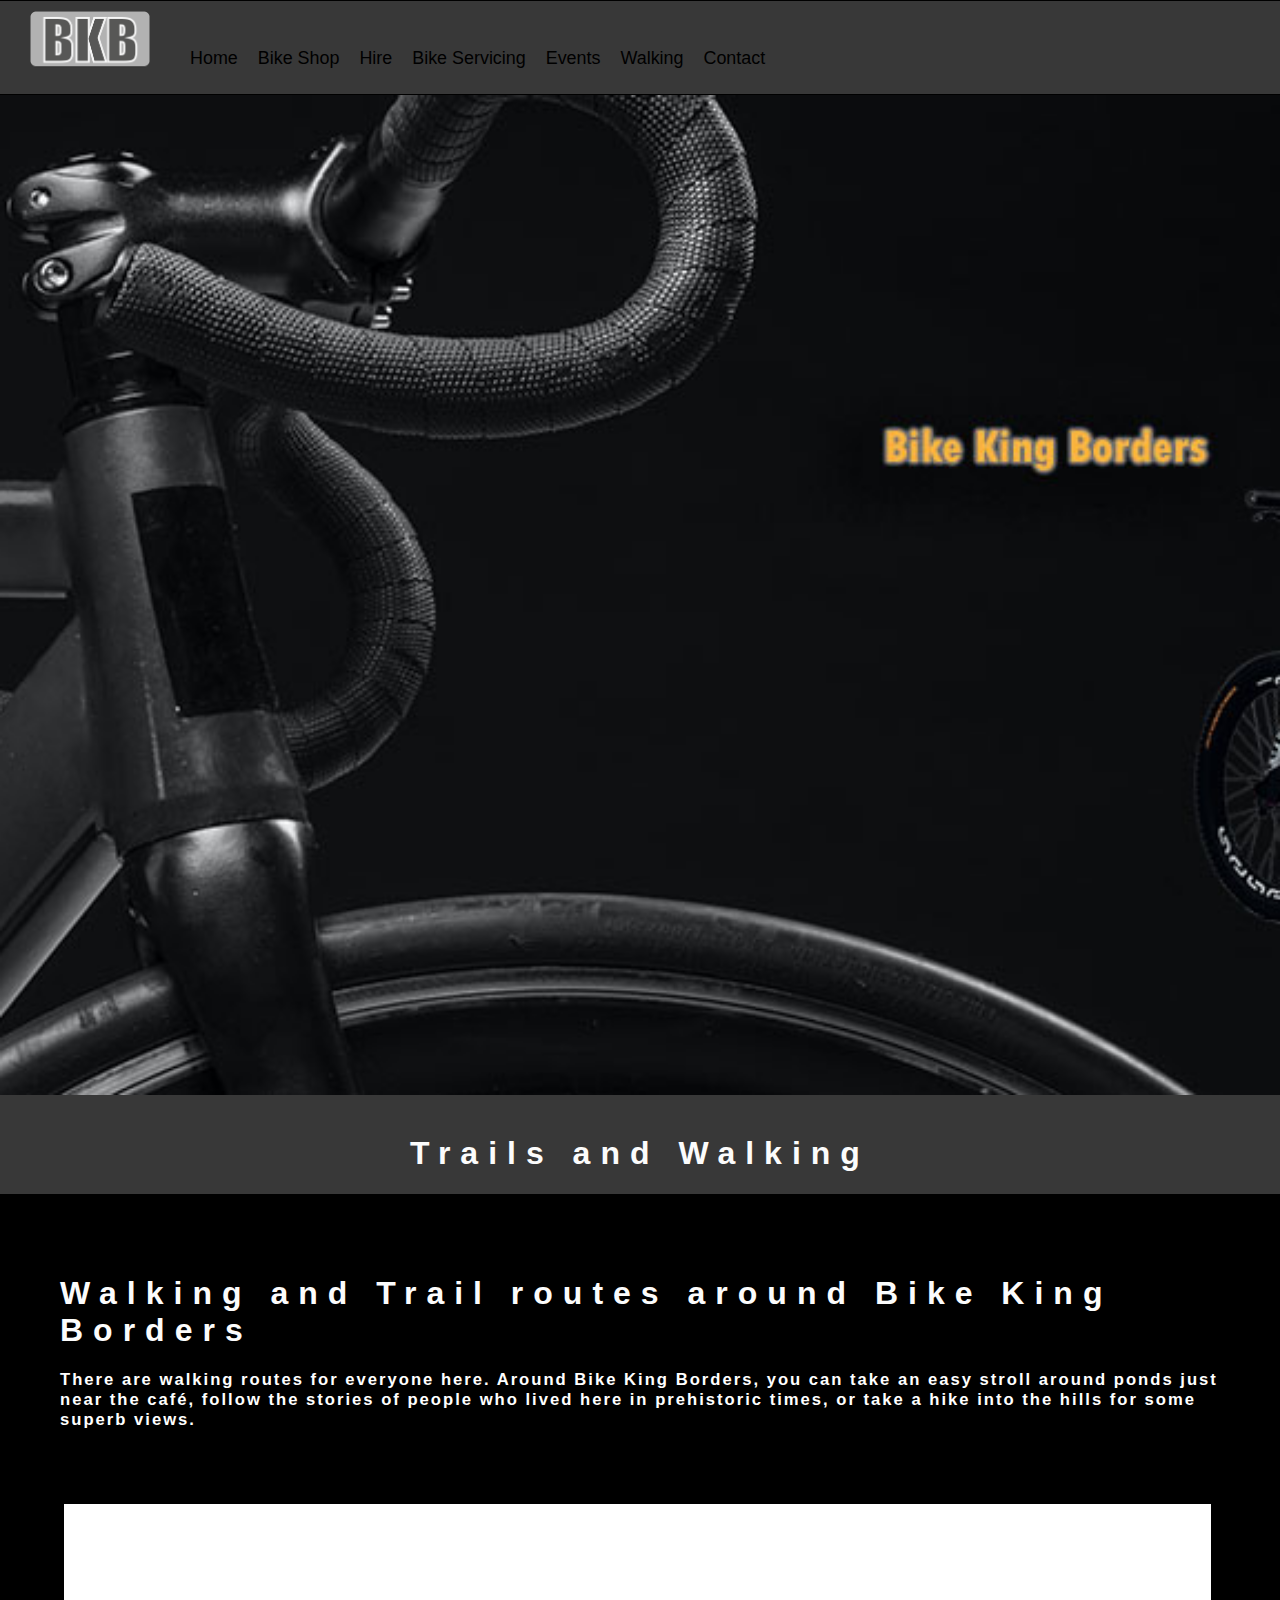
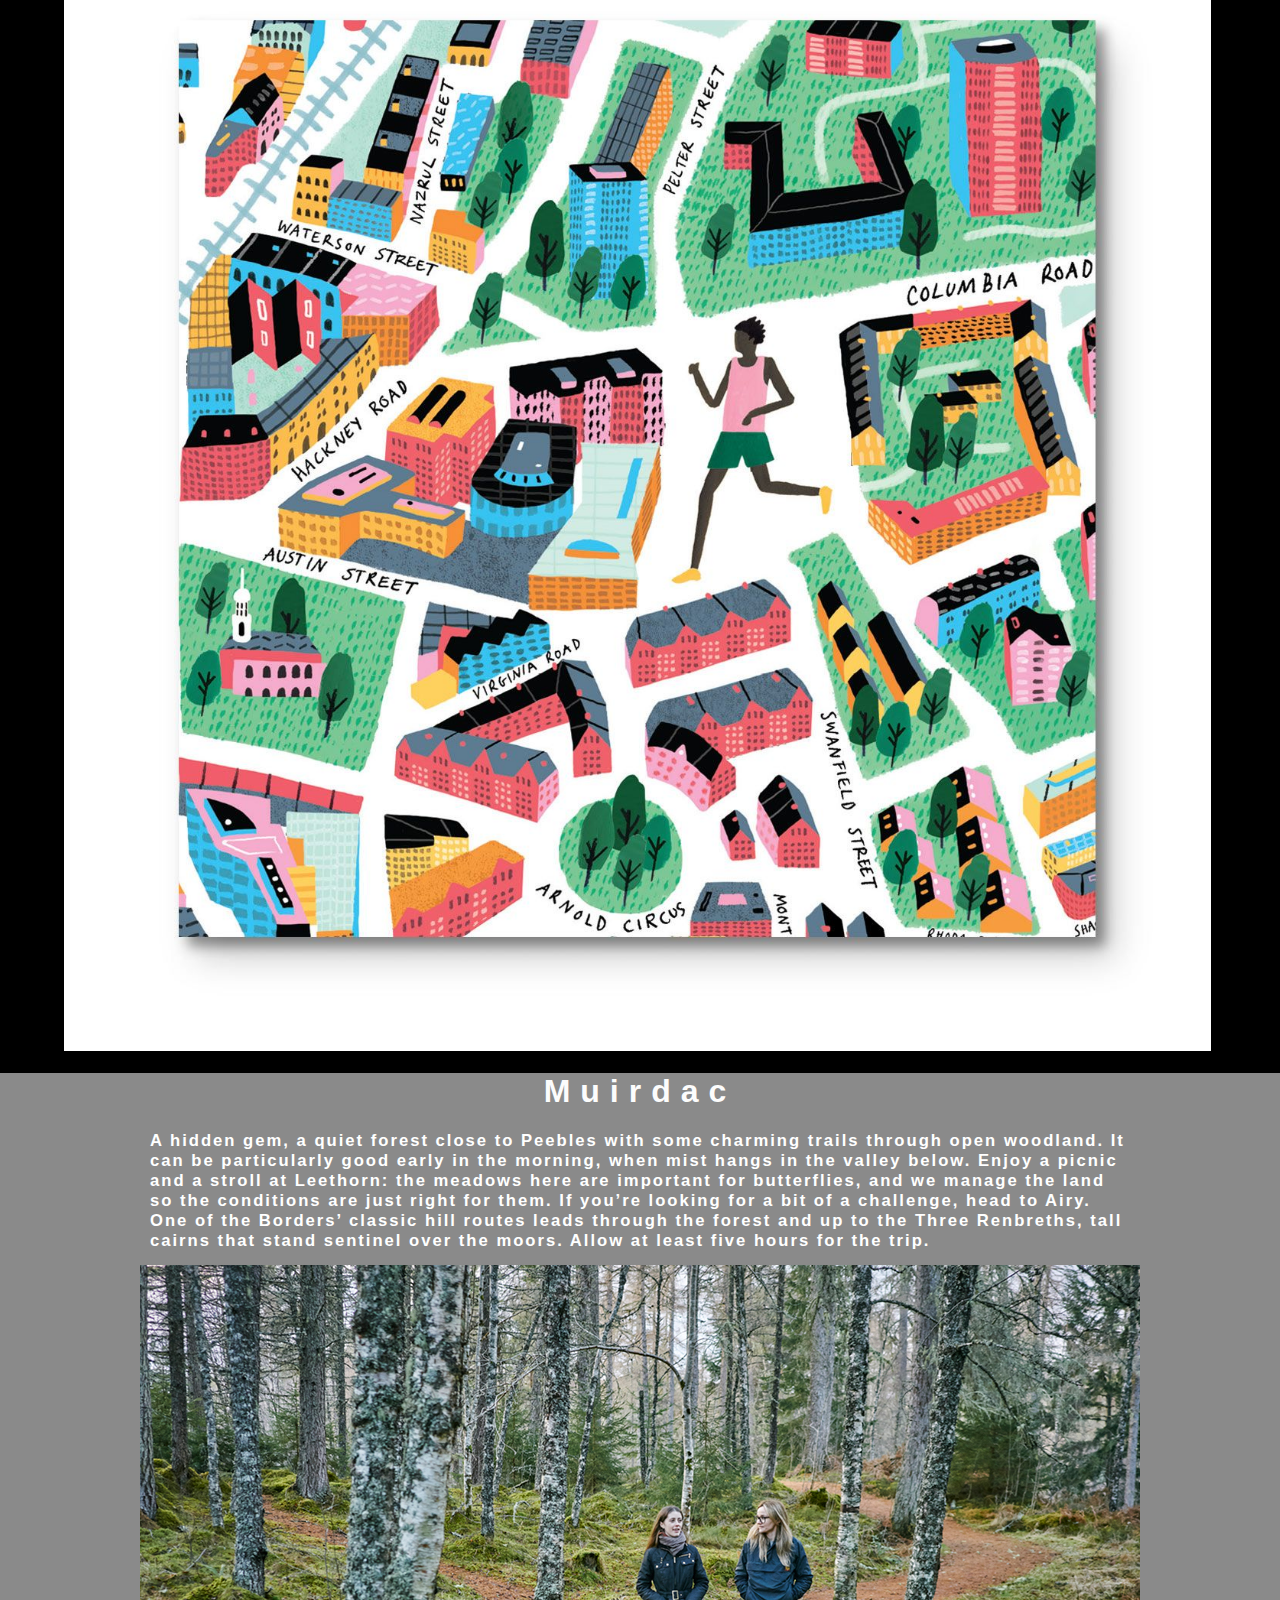
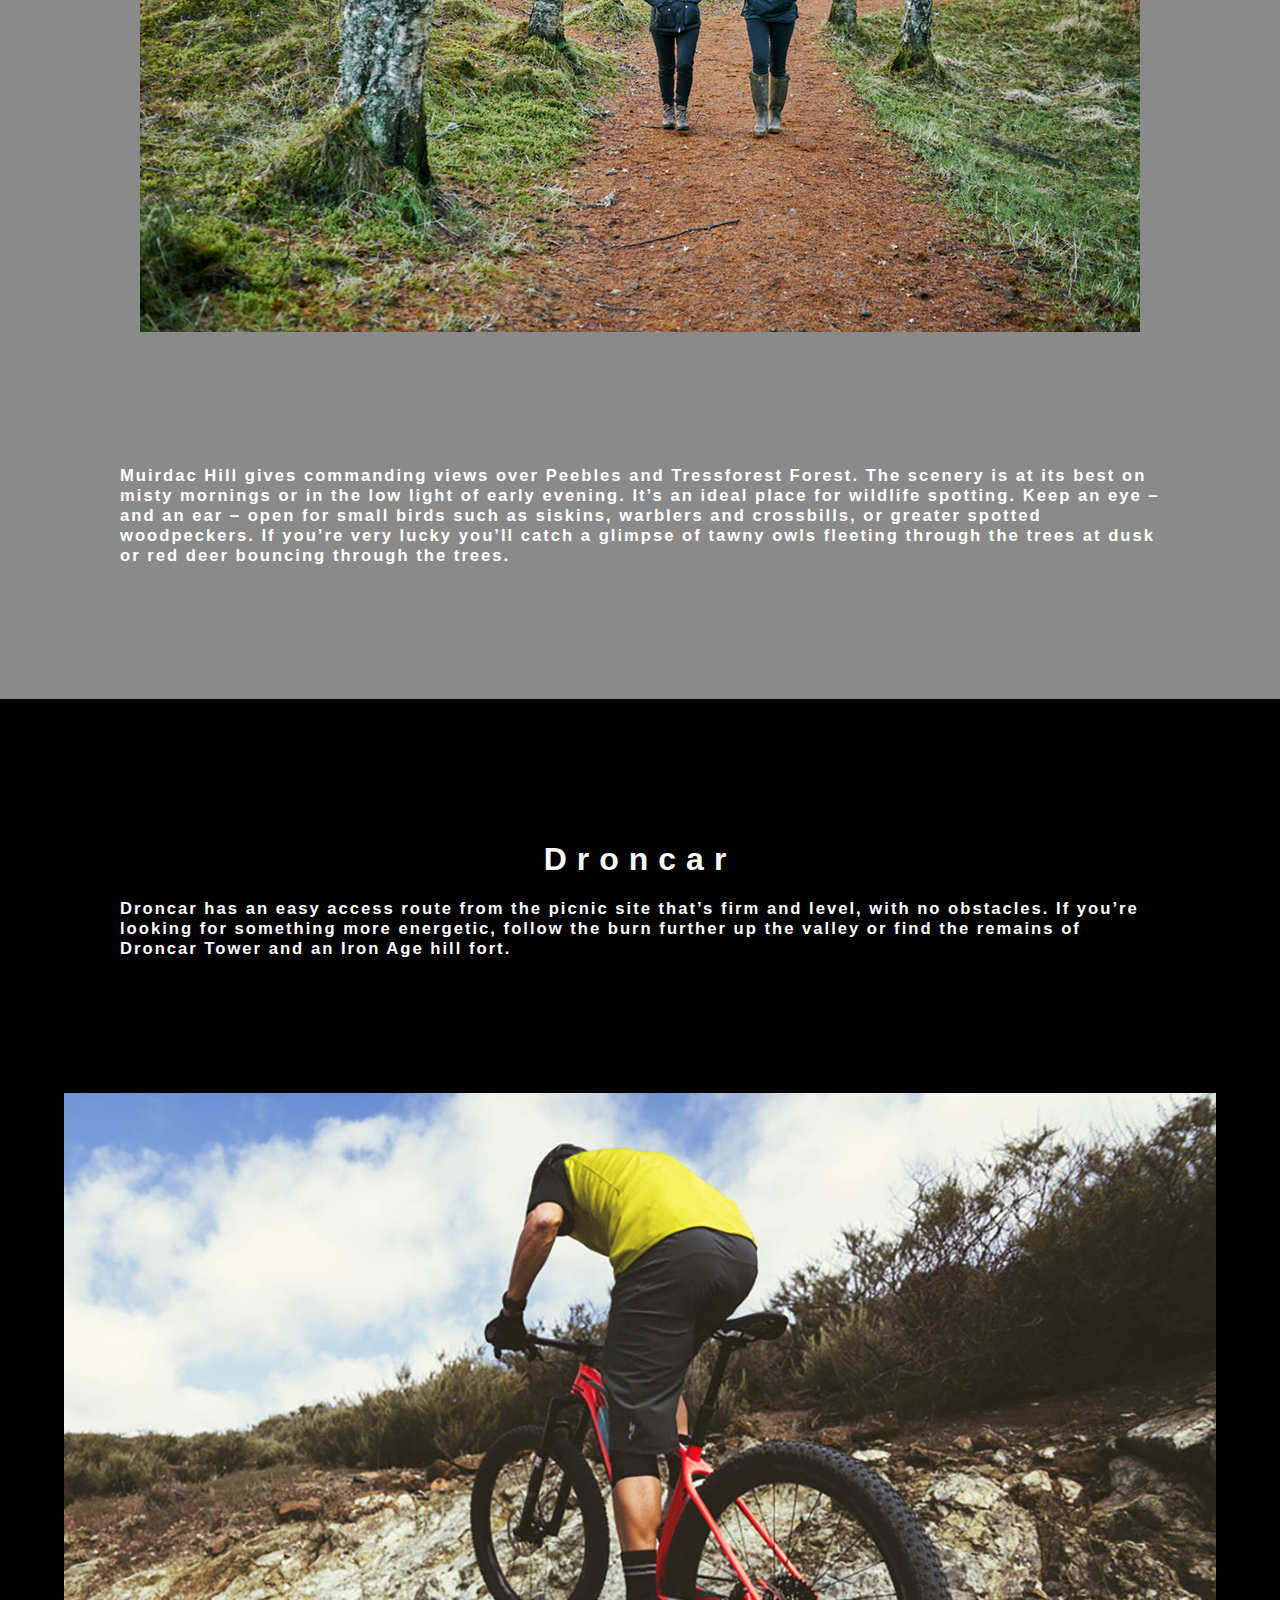
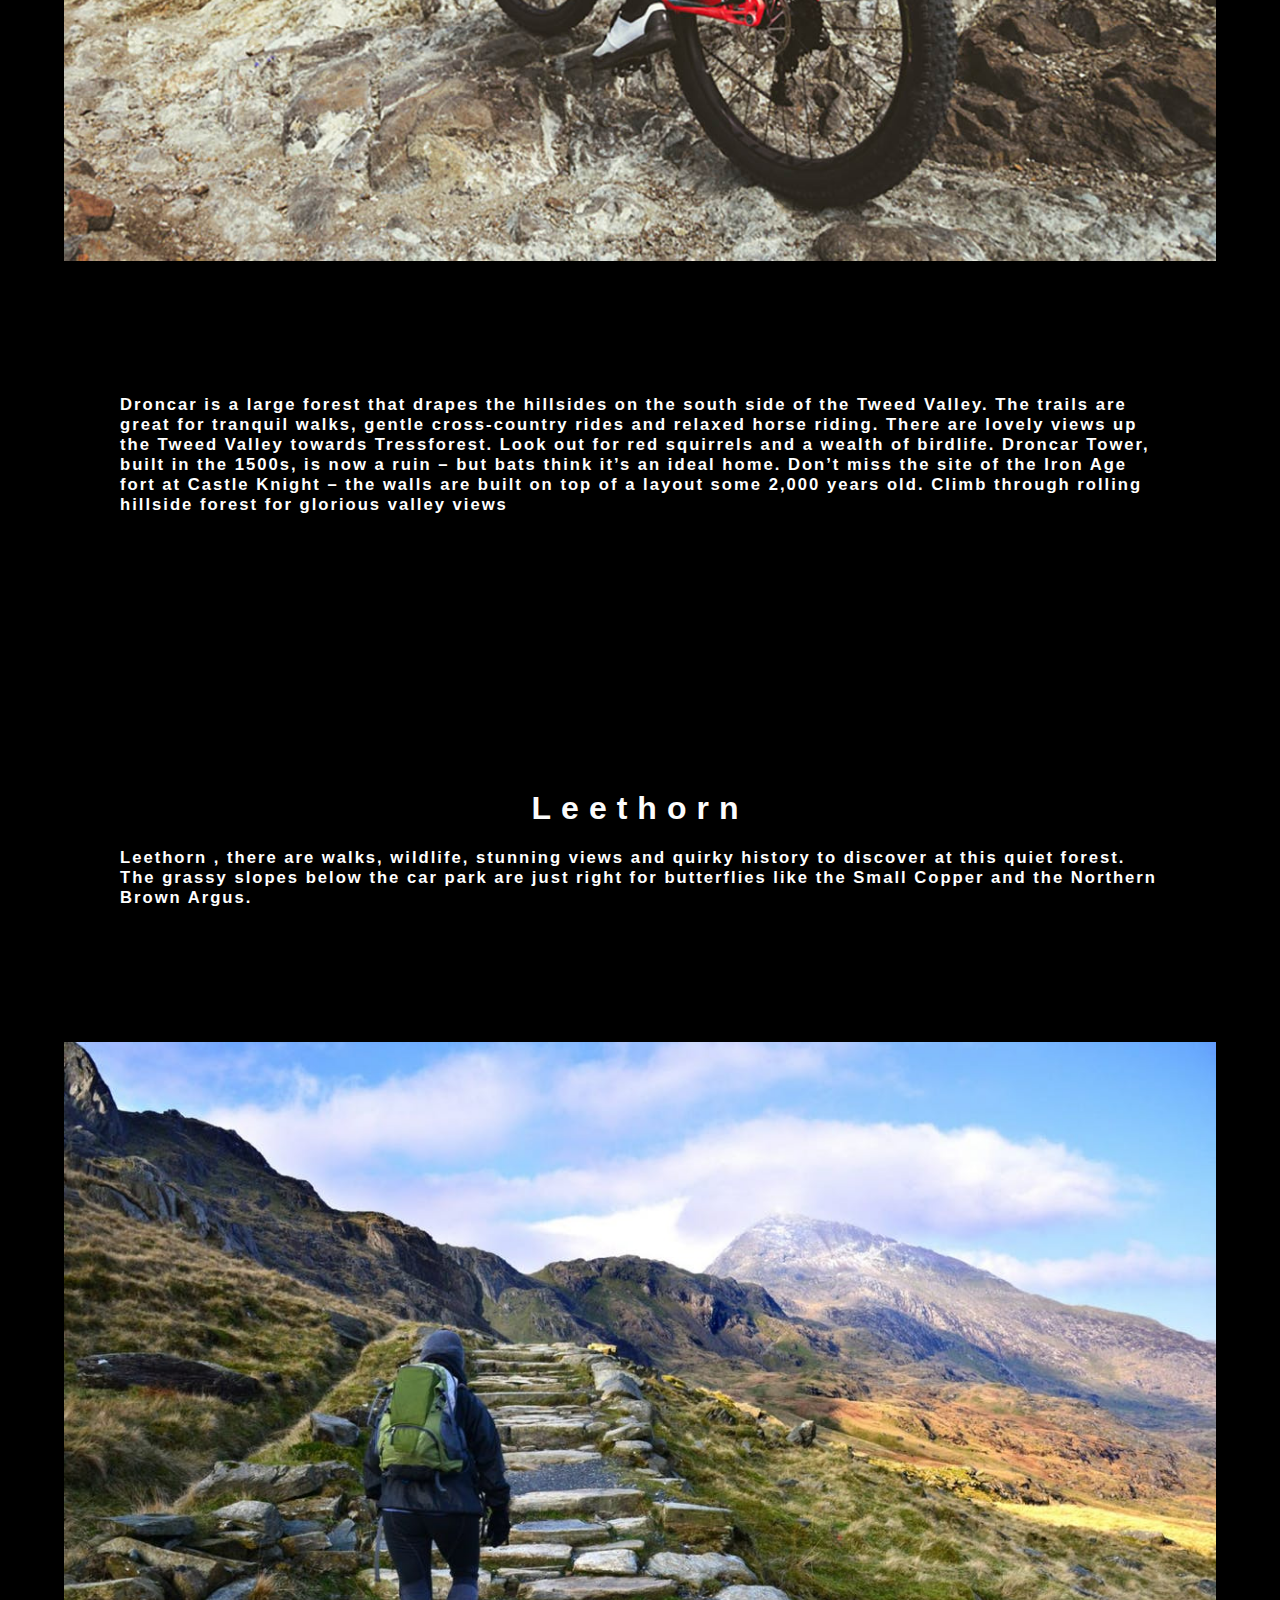
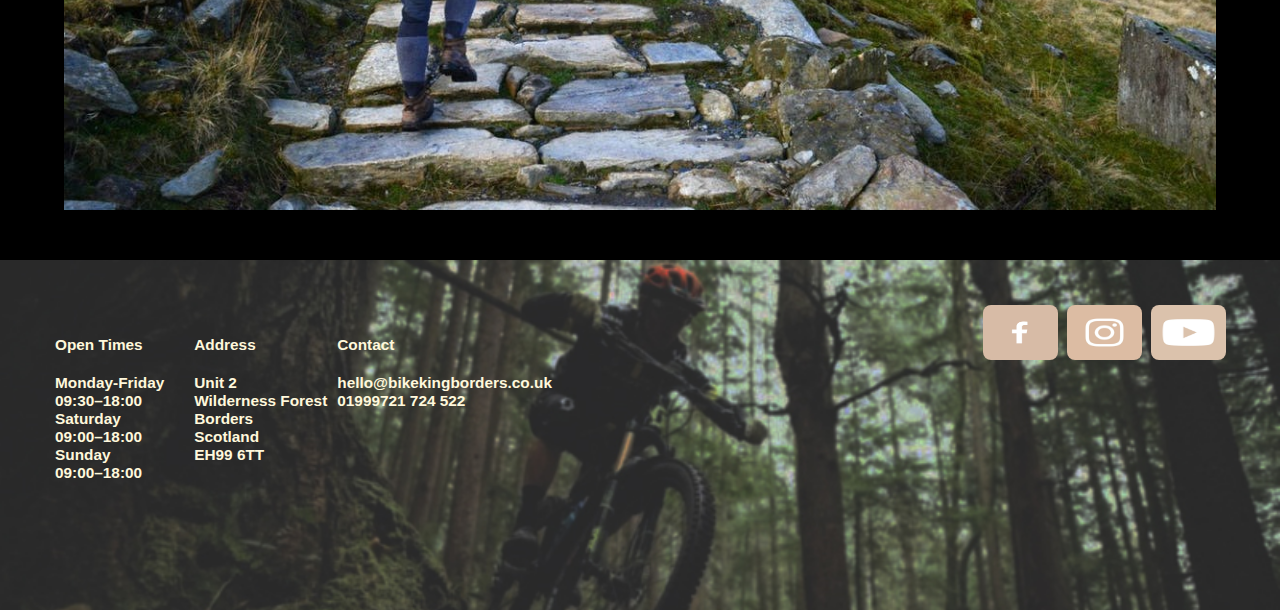
<file: walking.html>
<!DOCTYPE html>
<html lang="en">
<head>
    <meta charset="UTF-8">
    <meta http-equiv="X-UA-Compatible" content="IE=edge">
    <meta name="viewport" content="width=device-width, initial-scale=1.0">
    <link href="https://fonts.googleapis.com/css2?family=Pushster&display=swap" rel="stylesheet">
    <title>Walking and Trail routes</title>
    <meta name="author" content="Liviu Silaghi">
    <meta name="keywords" content="HTML, CSS, PHP">
    <meta name="description" content="bike king borders, Walking, trails, Muirdac, Droncar, Leethorn">
    <link rel="stylesheet" href="styles.css">
</head>
    <main>

        <nav>
            <div class="bkbLogo">
                <img src="images/bkbNewLogo.png" id="bkblogo" alt="bkblogo" style = "max-width: 120px; max-height: 120px;margin-left: 30px;margin-right: 30px;">
            </div>
            <a href="index.html">Home</a> 
            <a href="bikeshop.html">Bike Shop</a>
            <a href="hire.html">Hire</a> 
            <a href="servicing.html">Bike Servicing</a>
            <a href="events.php">Events</a>
            <a href="walking.html">Walking</a>
            <a href="contact.html">Contact</a>
        </nav>

        <header>
            <div class="header">
                
            </div>
        </header>
        <h1>Trails and Walking</h1>
        <section>
            <div class="walkingRoutes">
                <div class="walkingtext">
                    <h1>Walking and Trail routes around Bike King Borders</h1>
                    <h2>
                        There are walking routes for everyone here. Around Bike King Borders, you can take an easy stroll around ponds just near the café, 
                        follow the stories of people who lived here in prehistoric times, or take a hike into the hills for some superb views.
                    </h2>
                </div>
                <div class="bikeservicingimages">
                    <img src="images/walkingMap.jpg" id="trailimage1" alt="Trails Map" style="width: 90%;">
                </div>
            </div>
            <div class="Muirdac">
                <div class="Muirdactext">
                    <h1>Muirdac</h1>
                    <h2>
                        A hidden gem, a quiet forest close to Peebles with some charming trails through open woodland. It can be particularly good early in the morning, when mist hangs in the valley below.
                        Enjoy a picnic and a stroll at Leethorn: the meadows here are important for butterflies, and we manage the land so the conditions are just right for them.
                        If you’re looking for a bit of a challenge, head to Airy. One of the Borders’ classic hill routes leads through the forest and up to the Three Renbreths, 
                        tall cairns that stand sentinel over the moors. Allow at least five hours for the trip.
                    </h2>

                </div>
                    <img src="images/ActivitiesMuirdac.jpg" id="MuirdacImg" alt="WalkingMuirdac">
                    <div class="Muirdacbottomtext">
                        <h2>
                            Muirdac Hill gives commanding views over Peebles and Tressforest Forest. The scenery is at its best on misty mornings or in the low light of early evening.
                            It’s an ideal place for wildlife spotting. Keep an eye – and an ear – open for small birds such as siskins, warblers and crossbills, or greater spotted woodpeckers. 
                            If you’re very lucky you’ll catch a glimpse of tawny owls fleeting through the trees at dusk or red deer bouncing through the trees.
                        </h2>
                </div>
            </div>

            <div class="Droncar">
                <div class="Droncartext">
                    <h1>Droncar</h1>
                    <h2>
                        Droncar has an easy access route from the picnic site that’s firm and level, with no obstacles. If you’re looking for something more energetic, 
                        follow the burn further up the valley or find the remains of Droncar Tower and an Iron Age hill fort.
                    </h2>

                </div>
                    <img src="images/droncar.jpg" id="DroncarImg" alt="Droncar">
                    <div class="Droncarbottomtext">
                        <h2>
                            Droncar is a large forest that drapes the hillsides on the south side of the Tweed Valley. The trails are great for tranquil walks, gentle cross-country rides and relaxed horse riding. There are lovely views up the Tweed Valley towards Tressforest.
                            Look out for red squirrels and a wealth of birdlife. Droncar Tower, built in the 1500s, is now a ruin – but bats think it’s an ideal home. Don’t miss the site of the Iron Age fort at Castle Knight – the walls are built on top of a layout some 2,000 years old.
                            Climb through rolling hillside forest for glorious valley views
                        </h2>
                    </div>    
            </div>
            <div class="Leethorn">
                <div class="Leethorntext">
                    <h1>Leethorn</h1>
                    <h2>
                        Leethorn , there are walks, wildlife, stunning views and quirky history to discover at this quiet forest. The grassy slopes below the car park are just right for butterflies like the Small Copper and the Northern Brown Argus.  
                    </h2>

                </div>
                    <img src="images/Leethorn.jpg" id="LeethornImg" alt="Leethorn">

            </div>

        </section>
        <footer>
            <div class="info">
                <div class="open">
                    <div class="openDays">
                        <h4>Open Times</h4>
                        <h4>Monday-Friday<br>
                            09:30–18:00<br>
                            Saturday<br>
                            09:00–18:00<br>
                            Sunday<br>
                            09:00–18:00</h4>
                    </div>
                </div>
                <div class="address">
                    <div class="location">
                        <h4>Address</h4>
                        <h4>Unit 2 <br>
                            Wilderness Forest<br>
                            Borders<br>
                            Scotland<br>
                            EH99 6TT</h4>
                    </div>
                </div>
                <div class="contact">
                    <h4>Contact</h4>
                    <h4>hello@bikekingborders.co.uk<br>
                        01999721 724 522</h4>
                </div>
            </div>
            <div class="logos">
                <img src="images/FBicon.jfif" alt="Facebook" id="FB" style = "width: 75px; height: 55px;">
                <img src="images/INicon.jfif" alt="Instagram" id="IN" style = "width: 75px; height: 55px;">
                <img src="images/YTicon.jfif" alt="YouTube" id="YT" style = "width: 75px; height: 55px;">
            </div>
        </footer>
    </main>
</html>
</file>
<file: styles.css>
body {
    margin: 0;
    }

  * {
    box-sizing: border-box;
    } 
body {
    font-family: 'Lucida Sans', 'Lucida Sans Regular', 'Lucida Grande', 'Lucida Sans Unicode', Geneva, Verdana, sans-serif;
    font-size: 0.8em;
    background-color:hsl(0, 0%, 22%);
}
header {
    max-width: 100%;
    height: 1000px;
    background-image: url(images/BKBHeader.jpg);
    background-size: cover;
    background-position: center;
    display: flex;
    justify-content: center;
    margin-bottom: 40px;
}
.logo{
    display: flex;
    justify-content: center;
    margin-top: 0;
}

section{
    margin-left: auto;
    margin-right: auto;
    padding-bottom: 50px;
    background-color: rgb(0, 0, 0);
}

.map{
    max-width: 100%;
}

nav{
    max-width: 100%;
    display: flex;
    padding-top: 0;
    padding-top: 10px;
    padding-bottom: 10px;
    border-bottom: black 1px solid;
    border-top: black 1px solid;
}
nav a{
    font-family: "Trebuchet MS", Arial, Helvetica, sans-serif;
    color: rgb(0, 0, 0);
    text-align: center;
    text-decoration: none;
    padding-left: 5px;
    padding-right: 5px;
    padding-top: 37px;
    padding-bottom: 5px;
    margin-left: 5px;
    margin-right: 5px;
    font-size: 1.4em;
}
a:hover {
    color: #fcfcfc;
}
img{
    max-width: 100%;
    margin-left: auto;
    margin-right: auto;
}
.hiresection{
    max-width: 70%;
    border-radius: 6px;
    border: 1px solid;
    padding: 10px;
    background-color: #dbdbdb;
    margin-left: auto;
    margin-right: auto;
}

#trailimage1{
    width: 100%;
    display: flex;
    padding-right: 5px;
}
#trailimage3{
    width: 100%;
    display: flex;
    padding-left: 5px;
}
#hireimage1, #hireimage2{
    width: 100%;
    display: flex;
    padding-right: 5px;
    padding-left: 5px;
}

.trailimages{
    display: flex;
}
.bikeshop{
    display: flex;
}
.hireimages{
    display: flex;
    max-width: 100%;
}
.servicesection{
    max-width: 100%;
    border-radius: 6px;
    border: 1px solid;
    padding: 25px;
    box-shadow: 5px 10px 8px #888888;
    background-color: #fff3d3;
}
.shopsection{
    max-width: 47%;
    border-radius: 6px;
    border: 1px solid;
    padding: 25px;
    margin-left: auto;
    margin-right: auto;
    margin-bottom: 35px;
}
.trailsection{
    max-width: 70%;
    border-radius: 6px;
    border: 1px solid;
    padding: 10px;
    margin-left: auto;
    margin-right: auto;
}

.contactpage{
    max-width: 70%;
    border-radius: 6px;
    border: 1px solid;
    padding: 10px;
    background-color: #030200;
    margin-left: auto;
    margin-right: auto;
    margin-top: 200px;
    margin-bottom: 200px;
}
.image{
    display: flex;
    max-width: 100%;
    
}
.service{
    display: flex;
    justify-content: center;
}
.bottomsection1{
    display: flex;
    padding-top: 130px;
    justify-content: space-evenly;
    height: 30%;
    margin-left: auto;
    margin-right: auto;
}

.bottomsection2{
    display: flex;
    padding-top: 130px;
    justify-content: space-evenly;
    height: 30%;
    margin-left: auto;
    margin-right: auto;
    max-width: 90%;
}

.offersection{
    display: flex;
    padding-top: 130px;
    justify-content: space-evenly;
    height: 30%;
    margin-left: auto;
    margin-right: auto;
}

.accessorie1, .accessorie2{
    padding: 5px;
    border: 1px white solid;
}
.offer{
    justify-content: space-evenly;
    height: 10%;

}

.tripAdv{
    max-width: 30%;
    margin-left: auto;
    margin-right: auto;
}


.midsection{
    display: flex;
    padding-top: 130px;
    max-width: 70%;
    margin-left: auto;
    margin-right: auto;
}
.text{
    background-color: #669999;
    padding-top: 0;
}

.mid{
    border-radius: 6px;
    border: 1px white solid;
    margin-left: 15px;
    padding: 10px;
    width: 50%;
    height: 60%;
    
}
.video{
    border-radius: 6px;
    border: 1px solid;
    padding: 10px;
    background-color: #8a8a8a;
    margin-left: auto;
    margin-right: auto;
}
iframe{
    max-width: 70%;
    margin-left: auto;
    margin-right: auto;
    display: flex;
    justify-content: center;
}
.price{
    display: flex;
}
footer {
    max-width: 100%;
    min-height: 350px;
    background-image: url(images/footer.jpg);
    background-size: cover;
    display: flex;
    flex-direction: row;
    justify-content: space-between;
    padding: 45px;
}
.logos{
    display: flex;
    justify-content: flex-end;
    padding-left: 5px;
}
.tripAdvisor,a{
    color: rgb(245, 12, 12);
    display: flex;
    justify-content: center;
}
.openDays .h3{
    display: flex;
    justify-content: space-evenly;
}
.location{
    padding-left: 30px;
}
.contact{
    padding-left: 10px;
}

h1{
    display: flex;
    justify-content: center;
    font-family: 'Roboto', sans-serif;
    font-size: 2.5em;
    padding-top: 0;
    letter-spacing: 10px;
    color: #fcfcfc;
}
p{
    display: flex;
    justify-content: center;
    font-size: 1.4em;
    letter-spacing: 2px;
}
h2{
    display: flex;
    justify-content: center;
    font-size: 1.3em;
    letter-spacing: 2px;
    color: #ffffff;
}
h5{
    font-size: 1em;
}

h3{
    color: #ffffff;
    display: flex;
    justify-content: center;
    font-size: 2em;
    font-family: 'Pushster', cursive;
}
h4{
    font-size: 1.2em;
    color: cornsilk;
}
.info{
    display: flex;
    max-width: 100%;
    margin: 10px;
}
.newsletter{
    display: flex;
    margin-top: 150px;
    max-width: 70%;
    border-radius: 6px;
    border: 1px solid;
    padding: 10px;
    margin-left: auto;
    margin-right: auto;
    background-color: #ccc;
}
.wheelservice{
    display: flex;
    margin-top: 150px;
    background-color: #8a8a8a;
    max-width: 60%;
    border-radius: 6px;
    border: 1px solid;
    padding: 10px;
    margin-left: auto;
    margin-right: auto;
}
.bikeservicing{
    display: block;
    margin-top: 150px;
    max-width: 60%;
    border-radius: 6px;
    border: 1px solid;
    padding: 10px;
    background-color: #ccc;
    margin-left: auto;
    margin-right: auto;
}
.bikeservicingimages{
    display: flex;
    max-width: 100%;
}
.breakservice{
    display: flex;
    margin-top: 150px;
    background-color: #ccc;
    max-width: 60%;
    border-radius: 6px;
    border: 1px solid;
    padding: 10px;
    margin-left: auto;
    margin-right: auto;
    
}
.gearservice{
    display: flex;
    margin-top: 150px;
    background-color: #8a8a8a;
    max-width: 60%;
    border-radius: 6px;
    border: 1px solid;
    padding: 10px;
    margin-left: auto;
    margin-right: auto;
}

.Muirdac{
    display: block;
    margin-left: auto;
    margin-right: auto;
    background-color: #8a8a8a;
}

.Muirdactext{
    padding-left: 150px;
    padding-right: 150px;
}

.textforbikeshop{
    display: flex;
    margin-top: 150px;
    background-color: #fff3d3;
    max-width: 60%;
    margin-left: auto;
    margin-right: auto;
    border-radius: 6px;
    border: 1px solid;
    padding: 10px;
    box-shadow: 5px 10px 8px #888888;
    background-color: #ff735b;
}
.newsletterstext, .servicetext ,.wheelservicetext, .breakservicetext, .gearservicetext, .bikeservicingtext, .trailtext{
    padding: 25px;
}
.walkingtext{
    padding: 60px;
}
li{
    font-size: 1.2em;
    display: flex;
}
.theform{
    max-width: 100%;
    display: flex;
    justify-content: space-between;
}
.searchStyle{
    display: flex;
    justify-content: center;
}
.registerForm{
    margin-left: auto;
    margin-right: auto;
    display: flex;
    flex-direction: column;
    align-items: center;
    max-width: 100%;
    padding-top: 250px;
}
/* Events page Starts */

.eventspage{
    max-width: 100%;
    border-radius: 6px;
    border: 1px solid;
    padding: 10px;
    background-color: #888888;
    margin-left: auto;
    margin-right: auto;
    margin-top: 200px;
    margin-bottom: 200px;
}
td{
    max-width: 100%;
    justify-content: space-between;
}
tr{
    width: 100%;
}
.tbody{
    max-width: 100%;
}
.filter{
    display: flex;
    height: 35px;
    margin: 5px;
}

table{
    margin-top: 20px;
    width: 100%;
}


/* Events page Ends */

.formField{
    padding: 10px;
    font-family: Verdana;
    margin-bottom: 20px;
    width: 300px;
    margin-top: 5px;
}
.formSubmit{
    padding: 5px;
    font-family: Verdana;
    font-size: 1em;
    margin-bottom: 20px;
    border-style: solid;
    border-radius: 3px;
    width: 50%;
    text-align: center;
    margin-top: 5px;
    background-color: #ff735b;
}
input::placeholder{
    font-family: Verdana;
    color: lightgray;
    font-size: 1.2em;
}
label{
    display: block;
    align-self: start;
    color: rgb(0, 0, 0);
}
#bike9{
    max-width: 40%;
}
#bike8{
    max-width: 40%;
}
#bike7{
    max-width: 50%;
}
#bike6{
    display: block;
    max-width: 160%;
    margin-left: auto;
    margin-right: auto;
}
#MuirdacImg{
    display: flex;
    max-width: 90%;
    margin-left: auto;
    margin-right: auto;
}
.Muirdacbottomtext{
    padding: 120px;
}
.Droncartext{
    padding: 120px;
}
.Leethorntext{
    padding: 120px;
}
.Droncarbottomtext{
    padding: 120px;
}
#DroncarImg{
    display: flex;
    max-width: 90%;
    margin-left: auto;
    margin-right: auto;
}
#LeethornImg{
    display: flex;
    max-width: 90%;
    margin-left: auto;
    margin-right: auto;
}

#FB,#IN,#YT{
    border-radius: 8px;
    margin-right: 9px;
}
input[type=text], select, textarea {
    width: 100%;
    padding: 12px;
    border: 1px solid #ccc;
    border-radius: 4px;
    box-sizing: border-box;
    margin-top: 6px;
    margin-bottom: 16px;
    resize: vertical;
}

input[type=submit] {
    padding: 12px 20px;
    border: none;
    border-radius: 4px;
    cursor: pointer;
}

input[type=submit]:hover {
    background-color: #ff735b;
}

.container {
    max-width: 70%;
    margin-left: auto;
    margin-right: auto;
    border-radius: 5px;
    background-color: #8a8a8a;
    padding: 20px;
}

@media screen and (max-width: 900px){
    .midsection{
        padding-top: 10px;
        padding-bottom: 20px;
    }
    .hiresection{
        max-width: 100%;
        border-radius: 6px;
        border: 1px solid;
        padding: 10px;
        background-color: #dbdbdb;
        margin-left: auto;
        margin-right: auto;
    }
    .Muirdactext{
        padding: 25px;
    }
    .Muirdacbottomtext{
        padding: 25px;
    }
    .Droncarbottomtext{
        padding: 25px;
    }
    .Leethorntext{
        padding: 25px;
    }
    .walkingtext{
        padding: 25px;
    }
    .Droncartext{
        padding: 25px;
    }
    .tripAdv{
        max-width: 80%;
        margin-left: auto;
        margin-right: auto;
    }
    .bottomsection{
        padding-top: 10px;
    }
    .filter{
        display: block;
        width: 100%;
        height: 35px;
        margin: 5px;
        padding-bottom: 150px;
    }
    table{
        margin-top: 20px;
        width: 100%;
    }
    th{
        font-size: 0.4em;
    }
    .trailsection{
        max-width: 100%;
        border-radius: 6px;
        border: 1px solid;
        padding: 10px;
        margin-left: auto;
        margin-right: auto;
    }
    video{
        padding-top: 10px;
        padding-bottom: 10px;
    }
    nav{
        display: block;
        background-image: none;
        justify-content: center;
    }
    #FB,#IN,#YT{
        border-radius: 8px;
        padding-top: 2px;
        margin: 3%;
    }
    .logos{
        margin: 0;
    }
    .img{
        margin: 0;
    }
    footer{
        display: flex;
        flex-direction: column;
        padding: 5px;
    }
    a{
        display: block;
        text-align: center;
        margin: 3px;
    }
    .shopsection{
        max-width: 100%;
        padding: 10px;
        border-radius: 6px;
        border: 1px solid;
    }
    .contactpage{
        max-width: 100%;
        padding: 10px;
        border-radius: 6px;
        border: 1px solid;
    }
    .info{
        display: flex;
        max-width: 100%;
    }
    .hireimages{
        max-width: 100%;
        justify-items: center;
        margin-left: auto;
        margin-right: auto;
    }
    #hireimage1, #hireimage2{
        width: 100%;
    }
    
    .serviceimages{
        display: block;
        justify-items: center;
        margin-left: auto;
        margin-right: auto;
    }
    .bottomsection{
        display: block;
        padding-top: 10px;
        max-width: 100%;
        justify-content: space-evenly;
    }
    h1{
        font-size: 1.1em;
    }
    h2{
        font-size: 0.8em;
    }
    h4{
        
        font-size: 0.5em;
        color: cornsilk;
    }
    
    h3{
        font-size: 1.8em;
    }
    header {
        display: flex;
    }
    .breakservice{
        background-color: #8a8a8a;
        display: block;
        max-width: 100%;
        border-radius: 6px;
        border: 1px solid;
        margin-left: auto;
        margin-right: auto;
    }
    .newsletter{
        display: flex;
        align-items: center;
        max-width: 100%;
        border-radius: 6px;
        border: 1px solid;
        background-color: #8a8a8a;
        margin-left: auto;
        margin-right: auto;
    }
    .wheelservice{
        display: block;
        align-items: center;
        max-width: 100%;
        border-radius: 6px;
        border: 1px solid;
        background-color: #ccc;
        margin-left: auto;
        margin-right: auto;
    }
    .gearservice{
        background-color: #ccc;
        display: block;
        max-width: 100%;
        border-radius: 6px;
        border: 1px solid;
        margin-left: auto;
        margin-right: auto;
    }
    .newsletterstext{
        max-width: 100%;
        font-size: 1em;
    }
    .wheelservicetext{
        max-width: 100%;
        font-size: 1em;
    }
    .gearservicetext{
        max-width: 100%;
        font-size: 1em;
    }
    #bike7{
        max-width: 100%;
    }
    #bike6{
        max-width: 100%;
    }
    #bike9{
        max-width: 100%;
    }
    .formField{
        font-family: Verdana;
        margin-bottom: 20px;
        max-width: 100%;
        margin-top: 5px;
    }
    .left{
        margin-top: 70px;
        width: 95%;
        margin-left: auto;
        margin-right: auto;
    }
    .right{
        width: 100%;
        margin-left: 0;
        padding: 0;
        margin-top: 70px;
    }
    .mid{
        width: 100%;
        margin-left: 0;
        padding: 0;
        margin-top: 70px;
    }
    #accessorie2, #accessorie1{
        display: flex;
        padding: 12px;
        margin-left: auto;
        margin-right: auto;
    }
    #adultbike1, #adultbike2, #adultbike3, #adultbike4{
        display: flex;
        padding: 12px;
        margin-left: auto;
        margin-right: auto;
    }
    .video{
        border-radius: 6px;
        border: 1px solid;
        padding-top: 30px;
        background-color: #8a8a8a;
        width: 100%;
    }
    .offersection{
        display: block;
        padding-top: 130px;
        justify-content: space-evenly;
        height: 30%;
        margin-left: auto;
        margin-right: auto;
    }
    iframe{
        height: 340px;
    }
    .textforbikeshop{
        display: flex;
        margin-top: 150px;
        background-color: #fff3d3;
        max-width: 100%;
        margin-left: auto;
        margin-right: auto;
        border-radius: 6px;
        border: 1px solid;
        padding: 10px;
        box-shadow: 5px 10px 8px #888888;
        background-color: #ff735b;
    }
    li{
        font-size: 0.8em;
    }
    .map{
        max-width: 100%;
    }
    footer {
        max-width: 100%;
        min-height: 300px;
        background-image: url(images/footer.jpg);
        background-size: cover;
        display: block;
        flex-direction: row;
        justify-content: space-between;
    }
    .registerForm{
        max-width: 100%;
        padding-top: 0;
    }
    .bottomsection2{
        display: flex;
        padding-top: 130px;
        justify-content: space-evenly;
        height: 30%;
        margin-left: auto;
        margin-right: auto;
        max-width: 100%;
    }
    .bikeservicing{
        display: block;
        margin-top: 150px;
        max-width: 100%;
        border-radius: 6px;
        border: 1px solid;
        padding: 10px;
        background-color: #8a8a8a;
        margin-left: auto;
        margin-right: auto;
    }
    .eventspage{
        width: 100%;
        border-radius: 6px;
        border: 1px solid;
        padding: 10px;
        margin-left: auto;
        margin-right: auto;
        margin-top: 200px;
        margin-bottom: 200px;
    }
}
</file>
